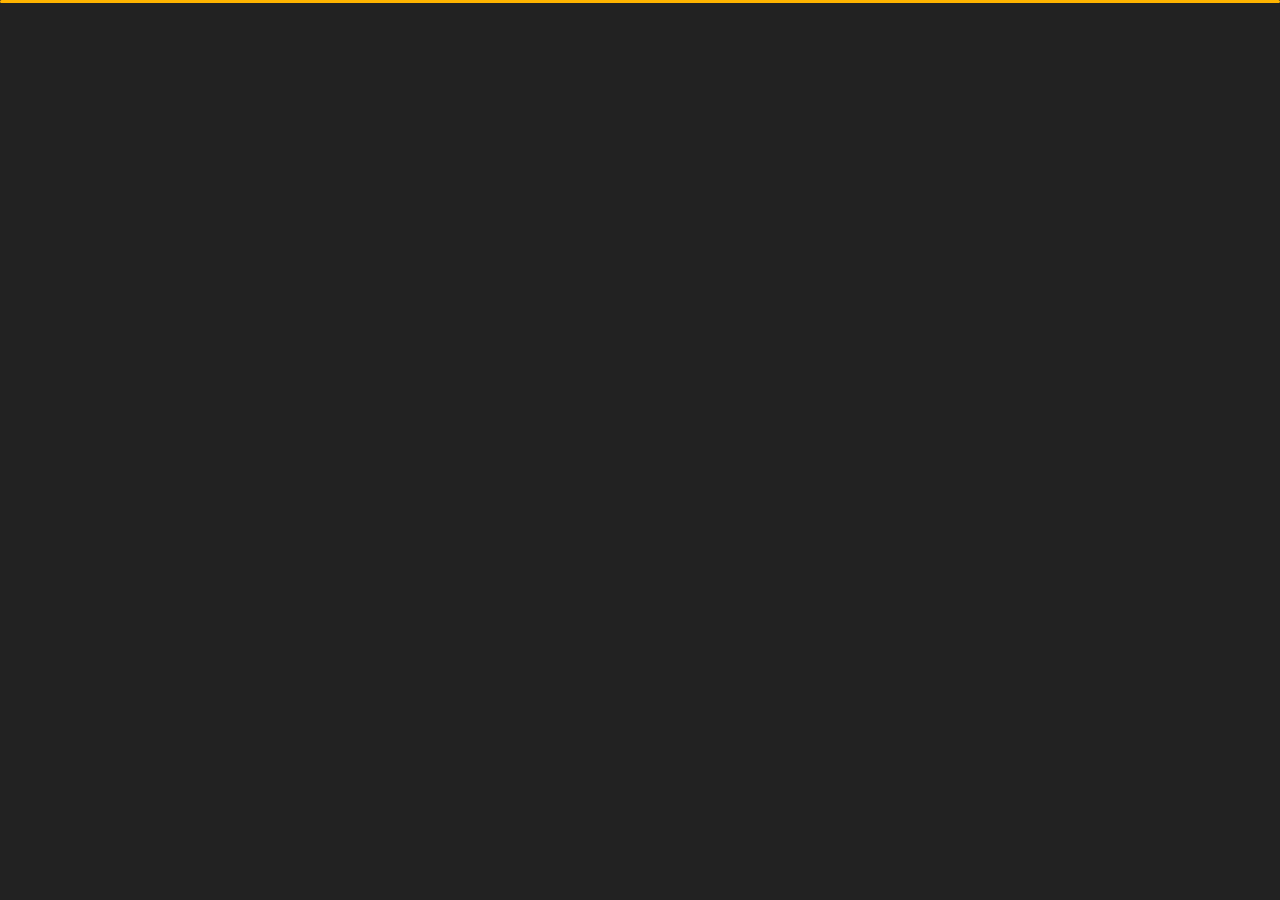
<file: contact.html>
<!DOCTYPE html>
<html lang="en" translate="yes">

<head>
  <!--- En-tête du document HTML
        ================================================== -->
  <meta charset="utf-8" />
  <title>Contact Larsen Ansalla</title>
  <meta name="author" content="Lock Larsen Ansalla" />
  <meta name="description" content="Portfolio de Lock Larsen Ansalla" />

  <!-- Responsivité sur appareils mobiles
        ================================================== -->
  <meta name="viewport" content="width=device-width, initial-scale=1" />

  <!-- Les polices Google Fonts
        ================================================== -->
  <link href="https://fonts.googleapis.com/css?family=Poppins:400,400i,500,500i,600,600i,700,700i,800,800i,900,900i"
    rel="stylesheet" />
  <link href="https://fonts.googleapis.com/css?family=Open+Sans:300,400,400i,600,600i,700" rel="stylesheet" />

  <!-- Les fichiers CSS
        ================================================== -->
  <link href="css/bootstrap.min.css" rel="stylesheet" />
  <link href="css/preloader.min.css" rel="stylesheet" />
  <link href="css/circle.css" rel="stylesheet" />
  <link href="css/font-awesome.min.css" rel="stylesheet" />
  <link href="css/fm.revealator.jquery.min.css" rel="stylesheet" />
  <link href="css/style.css" rel="stylesheet" />

  <!-- Fichier CSS du theme général de la page -->
  <link href="css/skins/yellow.css" rel="stylesheet" />

  <!-- Les fichiers JS
        ================================================== -->
  <script src="js/modernizr.custom.js"></script>
</head>

<body class="contact">
  <!--En-tête de page-->
  <header class="header" id="navbar-collapse-toggle">
    <!-- Barre de navigation entre les menus
        ================================================== -->
    <ul class="icon-menu d-none d-lg-block revealator-slideup revealator-once revealator-delay1">
      <li class="icon-box">
        <i class="fa fa-home"></i>
        <a href="index.html">
          <h2>Home</h2>
        </a>
      </li>

      <li class="icon-box">
        <i class="fa fa-user"></i>
        <a href="about.html">
          <h2>About</h2>
        </a>
      </li>

      <li class="icon-box">
        <i class="fa fa-briefcase"></i>
        <a href="portfolio.html">
          <h2>Portfolio</h2>
        </a>
      </li>

      <li class="icon-box active">
        <i class="fa fa-envelope-open"></i>
        <a href="contact.html">
          <h2>Contact</h2>
        </a>
      </li>

      <li class="icon-box">
        <i class="fa fa-comments"></i>
        <a href="blog.html">
          <h2>Blog</h2>
        </a>
      </li>
    </ul>
    <!-- Fin de la barre de navigation -->

    <!-- Barre de navigation mobile
        ================================================== -->

    <nav role="navigation" class="d-block d-lg-none">
      <div id="menuToggle">
        <input type="checkbox" />
        <span></span>
        <span></span>
        <span></span>
        <ul class="list-unstyled" id="menu">
          <li>
            <a href="index.html"><i class="fa fa-home"></i><span>Home</span></a>
          </li>
          <li>
            <a href="about.html"><i class="fa fa-user"></i><span>About</span></a>
          </li>
          <li>
            <a href="portfolio.html"><i class="fa fa-folder-open"></i><span>Portfolio</span></a>
          </li>
          <li class="active">
            <a href="contact.html"><i class="fa fa-envelope-open"></i><span>Contact</span></a>
          </li>
          <li>
            <a href="blog.html"><i class="fa fa-comments"></i><span>Blog</span></a>
          </li>
        </ul>
      </div>
    </nav>
    <!-- Fin de la Barre de navigation mobile -->
  </header>
  <!--Fin de l'En-tête de page-->

  <section class="title-section text-left text-sm-center revealator-slideup revealator-once revealator-delay1">
    <!-- Titre de la page
        ================================================== -->
    <h1>get in <span>touch</span></h1>
    <span class="title-bg">contact</span>
  </section>
  <!-- Page Title Ends -->

  <!-- Contenu principal
        ================================================== -->
  <section class="main-content revealator-slideup revealator-once revealator-delay1">
    <div class="container">
      <div class="row">
        <!-- Côté gauche, Message
                =================== -->
        <div class="col-12 col-lg-4">
          <h3 class="text-uppercase custom-title mb-0 ft-wt-600 pb-3">
            Don't be shy !
          </h3>

          <!--Message -->
          <p class="open-sans-font mb-3">
            Feel free to get in touch with me. I am always open to discussing
            new projects, creative ideas or opportunities to be part of your
            visions.

            <!-- Emails
                =================== -->
          </p>
          <p class="open-sans-font custom-span-contact position-relative">
            <i class="fa fa-envelope-open position-absolute"></i>
            <span class="d-block">mail me</span>
            <a href="mailto:lockansalla@outlook.com" class="yellow">lockansalla@outlook.com</a>
            <a href="mailto:contact.locklarsen@gmail.com" class="yellow">contact.locklarsen@gmail.com</a>

            <!-- Appel
                =================== -->
          </p>
          <p class="open-sans-font custom-span-contact position-relative">
            <i class="fa fa-phone-square position-absolute"></i>
            <span class="d-block">call me</span>
            <a href="tel:+237-657-0367-51" class="yellow">+237 6 57 03 67 51</a>
          </p>

          <!-- Réseaux sociaux
                =================== -->
          <ul class="social list-unstyled pt-1 mb-5">
            <!--Facebook-->
            <li class="facebook">
              <a title="Facebook" href="https://www.facebook.com/locklarsen" target="_blank"><i
                  class="fa fa-facebook"></i></a>
            </li>

            <!--Instagram-->
            <li class="instagram">
              <a title="Instagram" href="https://www.instagram.com/lock_larsen" target="_blank">
                <i class="fa fa-instagram"></i>
              </a>
            </li>

            <!--LinkedIn-->
            <li>
              <a title="LinkedIn" href="https://www.linkedin.com/in/lockansalla" target="_blank">
                <i class="fa fa-linkedin"></i>
              </a>
            </li>

            <!--Twitter-->
            <li class="Twitter">
              <a title="Twitter" href="https://www.twitter.com/@lock__larsen" target="_blank">
                <i class="fa fa-twitter"></i>
              </a>
            </li>

            <!--Youtube-->
            <li class="youtube">
              <a title="Youtube" href="https://www.youtube.com/@solinfo_consulting" target="_blank"><i
                  class="fa fa-youtube"></i></a>
            </li>

            <!--WhatsApp-->
            <li>
              <a title="WhatsApp" href="https://wa.me/237657036751" target="_blank">
                <i class="fa fa-whatsapp" aria-hidden="true"></i>
              </a>
            </li>
          </ul>

          <!--Tous mes comptes-->
          <ul class="list-unstyled">
            <li>
              <p>
                You can view all my pages and accounts if you need. Just click
                <a title="All my pages" href="https://linkbio.co/locklarsen" target="_blank" class="yellow"
                  style="font-weight: bolder; text-align: center">HERE</a>
              </p>
            </li>
          </ul>
        </div>
        <!-- Fin du côté gauche -->

        <!-- Formulaire de contact
                =================== -->
        <div class="col-12 col-lg-8">
          <form class="contactform" method="post" action="php/process-form.php">
            <div class="contactform">
              <div class="row">
                <!--Nom de l'expéditeur-->
                <div class="col-12 col-md-4">
                  <input type="text" name="name" placeholder="YOUR NAME" />
                </div>

                <!--Email de l'expéditeur-->
                <div class="col-12 col-md-4">
                  <input type="email" name="email" placeholder="YOUR EMAIL" />
                </div>

                <!--Objet du message-->
                <div class="col-12 col-md-4">
                  <input type="text" name="subject" placeholder="SUBJECT OF YOUR MESSAGE" />
                </div>

                <!--Message-->
                <div class="col-12">
                  <textarea name="message" placeholder="YOUR MESSAGE"></textarea>

                  <!--Boutton d'envoi-->
                  <button type="submit" class="button">
                    <span class="button-text">Send Message</span>
                    <span class="button-icon fa fa-send"></span>
                  </button>
                </div>

                <div class="col-12 form-message">
                  <span class="output_message text-center font-weight-600 text-uppercase"></span>
                </div>
              </div>
            </div>
          </form>
        </div>
        <!-- Fin du formulaire de contact -->
      </div>
    </div>
  </section>
  <!-- Fin du Contenu principal -->

  <!-- Les fichiers JS
        ================================================== -->

  <script src="js/jquery-3.5.0.min.js"></script>
  <script src="js/preloader.min.js"></script>
  <script src="js/fm.revealator.jquery.min.js"></script>
  <script src="js/imagesloaded.pkgd.min.js"></script>
  <script src="js/masonry.pkgd.min.js"></script>
  <script src="js/classie.js"></script>
  <script src="js/cbpGridGallery.js"></script>
  <script src="js/jquery.hoverdir.js"></script>
  <script src="js/popper.min.js"></script>
  <script src="js/bootstrap.js"></script>
  <script src="js/custom.js"></script>
</body>

</html>
</file>
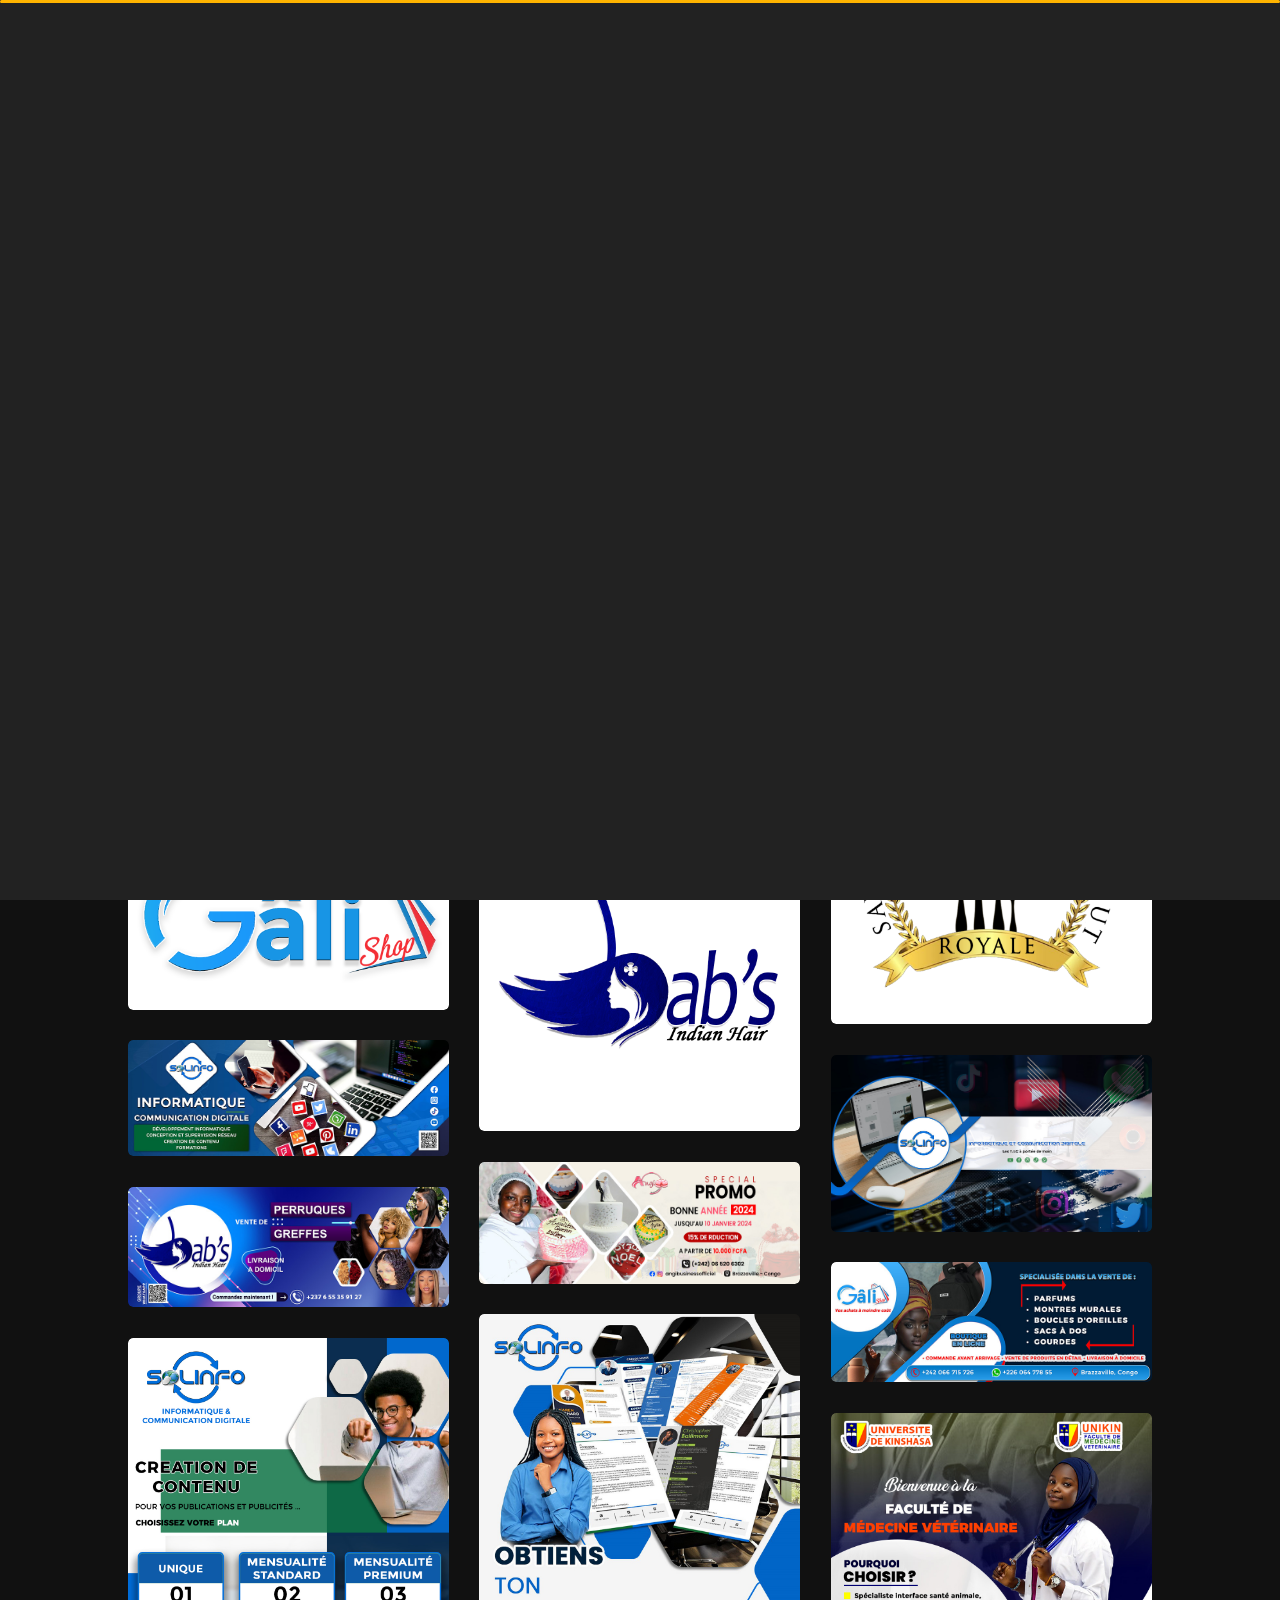
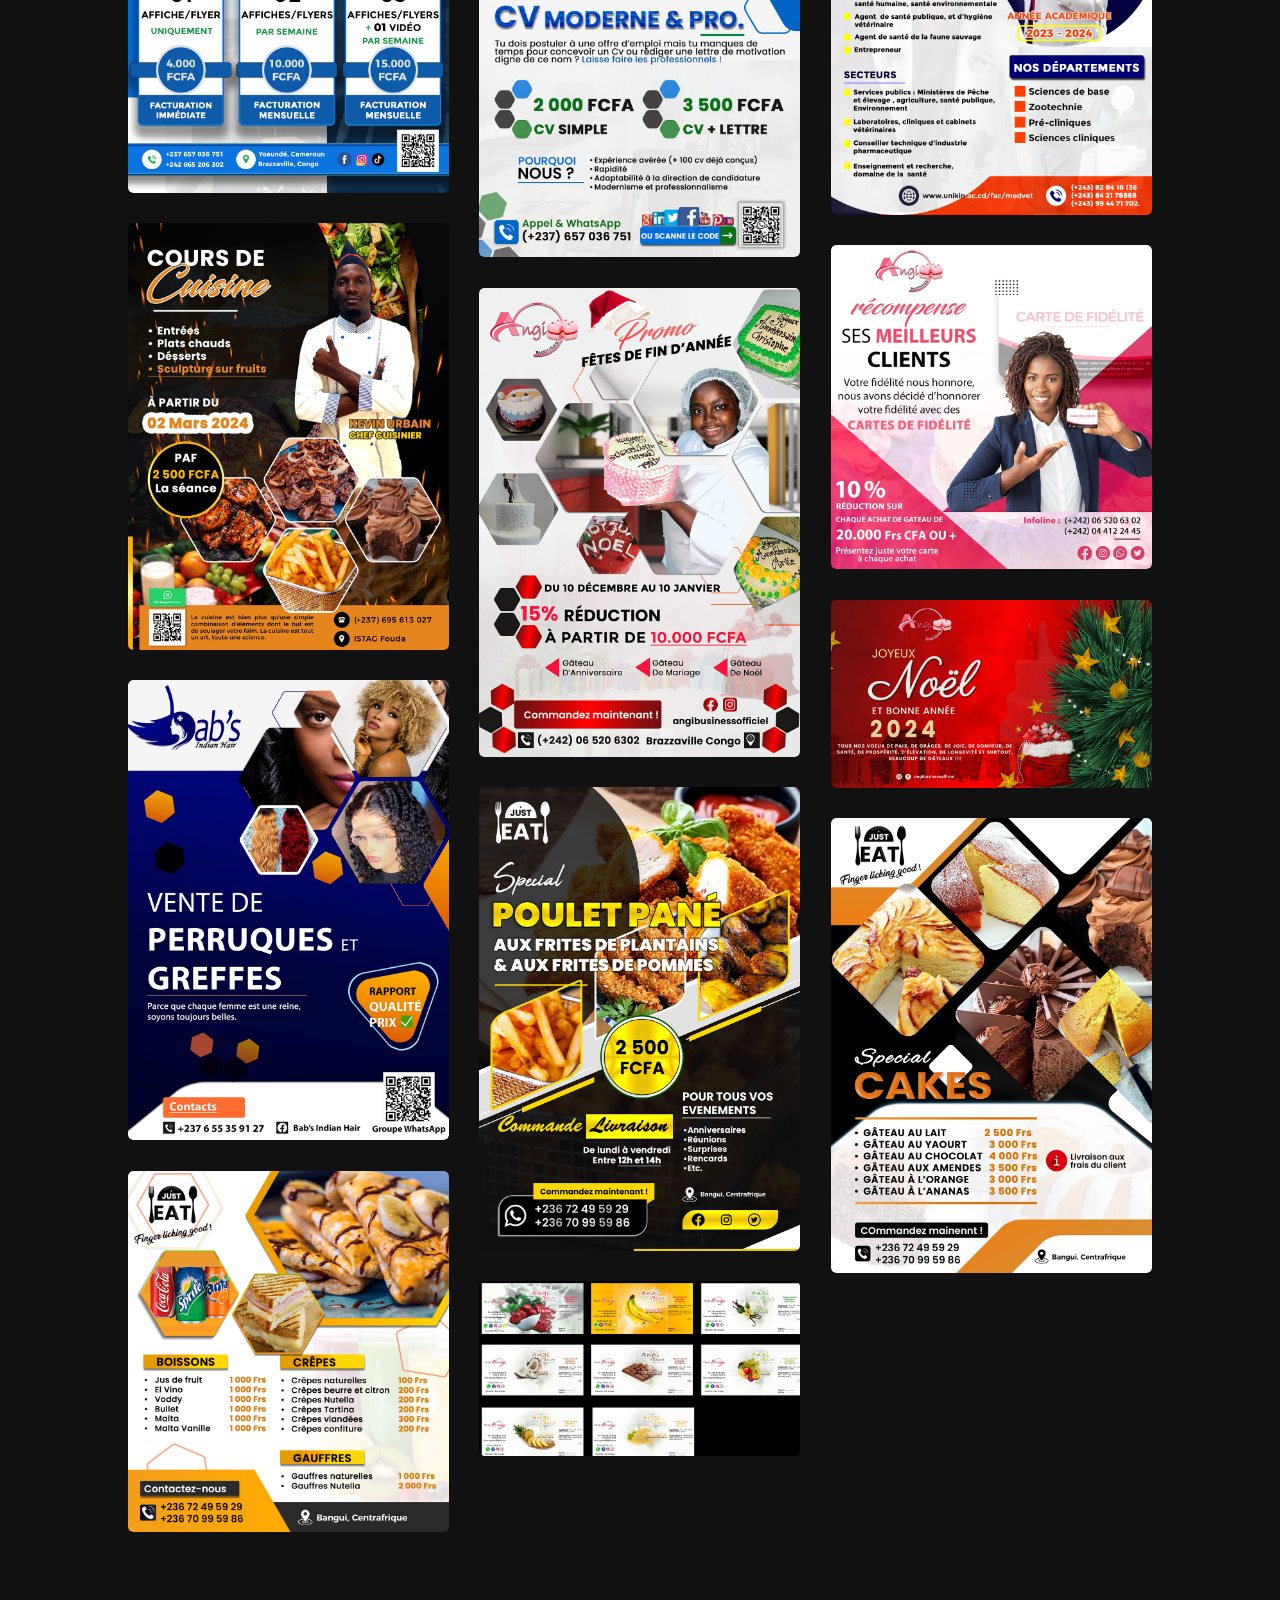
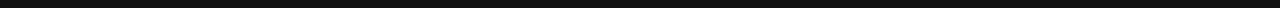
<file: portfolio.html>
<!DOCTYPE html>
<html lang="en" translate="yes">

<head>
  <!--- En-tête du document HTML
        ================================================== -->
  <meta charset="utf-8" />
  <title translate="yes">Larsen Ansalla's portfolio</title>
  <meta name="author" content="Lock Larsen Ansalla" />
  <meta name="description" content="Portfolio de Lock Larsen Ansalla" />

  <!-- Responsivité sur appareils mobiles
        ================================================== -->
  <meta name="viewport" content="width=device-width, initial-scale=1" />

  <!-- Les polices Google Fonts
        ================================================== -->
  <link href="https://fonts.googleapis.com/css?family=Poppins:400,400i,500,500i,600,600i,700,700i,800,800i,900,900i"
    rel="stylesheet" />
  <link href="https://fonts.googleapis.com/css?family=Open+Sans:300,400,400i,600,600i,700" rel="stylesheet" />

  <!-- Les fichiers CSS
        ================================================== -->
  <link href="css/bootstrap.min.css" rel="stylesheet" />
  <link href="css/preloader.min.css" rel="stylesheet" />
  <link href="css/circle.css" rel="stylesheet" />
  <link href="css/font-awesome.min.css" rel="stylesheet" />
  <link href="css/fm.revealator.jquery.min.css" rel="stylesheet" />
  <link href="css/style.css" rel="stylesheet" />

  <!-- Fichier CSS du theme général de la page -->
  <link href="css/skins/yellow.css" rel="stylesheet" />

  <!-- Les fichiers JS
        ================================================== -->
  <script src="js/modernizr.custom.js"></script>
</head>

<body class="portfolio">
  <!--En-tête de page-->
  <header class="header" id="navbar-collapse-toggle">
    <!-- Barre de navigation entre les menus
        ================================================== -->
    <ul class="icon-menu d-none d-lg-block revealator-slideup revealator-once revealator-delay1">
      <li class="icon-box">
        <i class="fa fa-home"></i>
        <a href="index.html">
          <h2>Home</h2>
        </a>
      </li>

      <li class="icon-box">
        <i class="fa fa-user"></i>
        <a href="about.html">
          <h2>About</h2>
        </a>
      </li>

      <li class="icon-box active">
        <i class="fa fa-briefcase"></i>
        <a href="portfolio.html">
          <h2>Portfolio</h2>
        </a>
      </li>

      <li class="icon-box">
        <i class="fa fa-envelope-open"></i>
        <a href="contact.html">
          <h2>Contact</h2>
        </a>
      </li>

      <li class="icon-box">
        <i class="fa fa-comments"></i>
        <a href="blog.html">
          <h2>Blog</h2>
        </a>
      </li>
    </ul>
    <!-- Fin de la barre de navigation -->

    <!-- Barre de navigation mobile
        ================================================== -->

    <nav role="navigation" class="d-block d-lg-none">
      <div id="menuToggle">
        <input type="checkbox" />
        <span></span>
        <span></span>
        <span></span>
        <ul class="list-unstyled" id="menu">
          <li>
            <a href="index.html"><i class="fa fa-home"></i><span>Home</span></a>
          </li>
          <li>
            <a href="about.html"><i class="fa fa-user"></i><span>About</span></a>
          </li>
          <li class="active">
            <a href="portfolio.html"><i class="fa fa-folder-open"></i><span>Portfolio</span></a>
          </li>
          <li>
            <a href="contact.html"><i class="fa fa-envelope-open"></i><span>Contact</span></a>
          </li>
          <li>
            <a href="blog.html"><i class="fa fa-comments"></i><span>Blog</span></a>
          </li>
        </ul>
      </div>
    </nav>
    <!-- Fin de la Barre de navigation mobile -->
  </header>
  <!--Fin de l'En-tête de page-->

  <section class="title-section text-left text-sm-center revealator-slideup revealator-once revealator-delay1">


    <!-- Titre de la page
        ================================================== -->

    <h1>my <span>portfolio</span></h1>
    <span class="title-bg">works</span>
  </section>


  <!-- Contenu principal
        ================================================== -->

  <!-- ================== 
        GALLERIE
      ================== -->
  <section class="main-content text-center revealator-slideup revealator-once revealator-delay1">

    <div id="grid-gallery" class="container grid-gallery">


      <section class="grid-wrap">


        <!-- PRESENTATION DU PORTFOLIO
          ============================== -->

        <div class="col-12" style="display: block !important;">
          <h3 class="text-uppercase pb-4 pb-sm-5 mb-3 mb-sm-0 text-left text-sm-center custom-title ft-wt-600"
            style="margin-top: 5%; text-align: center !important;">Presentation
          </h3>
          <ul id="presentation_protfolio">
            <li>
              <p style="margin-top: -35px;">Bellow are some of my realizations. You will find in this order :</p>
            </li>
            <li><span class="yellow">Logos :</span> Some of the logos I designed for my clients</li>
            <li><span class="yellow">Cover pictures :</span> Some of the Facebook cover banner I designed for my
              clients</li>
            <li><span class="yellow">Flyers :</span> Some of the flyers, ads visuals, brochures, ads spots I designed
              for my clients</li>
            <li><span class="yellow" translate="no">MockUps : </span> Some of the <span translate="no"> mockups </span>
              I designed for my clients</li>
          </ul>
        </div> <!--FIN DE LA PRESENTATION-->


        <!-- LES LOGOS : GALLERIE
            ====================== -->
        <ul class="row grid">

          <!-- 1. LOGO de SOLINFO Consulting -->
          <li>
            <figure>
              <img src="img/portfolio/logos/Logo_Solinfo.png" alt="SOLINFO Consulting's Logo" />
              <div><span>SOLINFO Consulting's Logo</span></div>
            </figure>
          </li>
          <!-- FIN - LOGO de SOLINFO Consulting -->

          <!-- 2. LOGO de ANGI Busness -->
          <li>
            <figure>
              <img src="img/portfolio/logos/Logo_Angi_Business.jpg" alt="ANGI Busness's logo" />
              <div><span>ANGI Busness's Logo</span></div>
            </figure>
          </li>
          <!-- FIN - LOGO de ANGI Busness -->

          <!-- 3. LOGO de NINA A LA FOURCHETE D'OR -->
          <li>
            <figure>
              <img src="img/portfolio/logos/nina.png" alt="Logo de NINA A LA FOURCHETE D'OR" />
              <div><span>"NINA A LA FOURCHETE D'OR" Logo</span></div>
            </figure>
          </li>
          <!-- FIN - LOGO de NINA A LA FOURCHETE D'OR -->

          <!-- 4. LOGO de SAVEUR DU GOUT ROYAL -->
          <li>
            <figure>
              <img src="img/portfolio/logos/prudence.png" alt="Logo de SAVEUR DU GOUT ROYAL" />
              <div><span>"SAVEUR DU GOUT ROYAL" Logo</span></div>
            </figure>
          </li>
          <!-- FIN - LOGO de SAVEUR DU GOUT ROYAL -->

          <!-- 5. LOGO de GALI Shop -->
          <li>
            <figure>
              <img src="img/portfolio/logos/gali.png" alt="GALI Shop's Logo" />
              <div><span>GALI Shop's Logo</span></div>
            </figure>
          </li>
          <!-- FIN - LOGO de GALI Shop -->

          <!-- 6. LOGO de BABS Indian Hair -->
          <li>
            <figure>
              <img src="img/portfolio/logos/babs.png" alt="BABS I|||||ndian Hair's Logo" />
              <div><span>BABS Indian Hair's Logo</span></div>
            </figure>
          </li><!-- FIN - LOGO de BABS Indian Hair -->
          <!--FIN DE LA LISTE DES LOGOS-->


          <!-- LES COUVERTURES : GALLERIE
            ====================== -->
          <!-- 1. COUVERTURE FACEBOOK DE SOLINFO CONSULTING -->
          <li>
            <figure>
              <img src="img/portfolio/couvertures/solinfo.jpg" alt="SOLINFO CONSULTING'S FACEBOOK COVER" />
              <div><span><span translate="no">SOLINFO CONSULTING</span>'S FACEBOOK COVER</span></div>
            </figure>
          </li>
          <!-- FIN : COUVERTURE FACEBOOK DE SOLINFO CONSULTING -->

          <!-- 2. BANNIERE YOUTUBE DE SOLINFO CONSULTING -->
          <li>
            <figure>
              <img src="img/portfolio/couvertures/solinfo_youtube.jpg" alt="SOLINFO CONSULTING'S YOUTUBE BANNER" />
              <div><span><span translate="no">SOLINFO CONSULTING</span>'S YOUTUBE BANNER</span></div>
            </figure>
          </li>
          <!-- FIN : BANNIERE YOUTUBE DE SOLINFO CONSULTING -->


          <!-- 3. COUVERTURE FACEBOOK DE ANGI BUSINESS -->
          <li>
            <figure>
              <img src="img/portfolio/couvertures/angi_business.jpg" alt="ANGI BUSINESS' FACEBOOK COVER" />
              <div><span><span translate="no">ANGI BUSINESS</span>' FACEBOOK COVER </span></div>
            </figure>
          </li>
          <!-- FIN : COUVERTURE FACEBOOK DE ANGI BUSINESS -->


          <!-- 4. COUVERTURE FACEBOOK DE BABS INDIAN HAIR -->
          <li>
            <figure>
              <img src="img/portfolio/couvertures/babs_indian_hair.jpg" alt="BABS INDIAN HAIR FACEBOOK COVER" />
              <div><span><span translate="no">BABS INDIAN HAIR</span>'S FACEBOOK COVER</span></div>
            </figure>
          </li>
          <!-- FIN : COUVERTURE FACEBOOK DE BABS INDIAN HAIR -->


          <!-- 5. COUVERTURE FACEBOOK DE GALI SHOP -->
          <li>
            <figure>
              <img src="img/portfolio/couvertures/galiShop.jpg" alt="GALI SHOP'S FACEBOOK COVER" />
              <div><span><span translate="no">GALI SHOP</span>'S FACEBOOK COVER</span></div>
            </figure>
          </li>
          <!-- FIN : COUVERTURE FACEBOOK DE GALI SHOP -->

          <!--FIN DE LA LISTE DES COUVERTURES-->


          <!-- LES FLYERS : GALLERIE
            ====================== -->

          <!-- 1. FLYER : SOLINFO / CV et LETTRE -->
          <li>
            <figure>
              <img src="img/portfolio/visuels/solinfo_cv_lettre .jpg" alt="Conception de cv et lettres de motivation" />
              <div><span>CONCEPTION DE CV ET LETTRES DE MOTIVATION</span></div>
            </figure>
          </li>
          <!-- FIN - FLYER : SOLINFO / CV et LETTRE -->


          <!-- 2. FLYER : SOLINFO / VISUELS -->
          <li>
            <figure>
              <img src="img/portfolio/visuels/solinfo_services_flyers.jpg" alt="Flyers Design service" />
              <div><span>Flyers Design service</span></div>
            </figure>
          </li>
          <!-- FIN - FLYER : SOLINFO / VISUELS -->


          <!-- 3. FLYER : UNIKIN -->
          <li>
            <figure>
              <img src="img/portfolio/visuels/unikin.jpg" alt="Médecine vétérinaire _ université de kinshasa" />
              <div><span>MÉDECINE VÉTÉRINAIRE _ UNIVERSITÉ DE KINSHASA</span></div>
            </figure>
          </li>
          <!-- FIN - FLYER : UNIKIN -->


          <!-- 4. FLYER : FORMATION PAR KEV DELICE -->
          <li>
            <figure>
              <img src="img/portfolio/visuels/kevin_cours_cuisine.jpg" alt="Cours de cuisine par Kev Délice" />
              <div><span>COURS DE CUISINE</span></div>
            </figure>
          </li>
          <!-- FIN - FLYER : : FORMATION PAR KEV DELICE -->


          <!-- 5. FLYER : CARTE FIDELITE ANGI BUSINESSE -->
          <li>
            <figure>
              <img src="img/portfolio/visuels/angibusiness_cartes_fidélite.jpg" alt="Annonce de Carte fidélité" />
              <div><span>CARTE FIDÉLITÉ</span></div>
            </figure>
          </li>
          <!-- FIN - FLYER : CARTE FIDELITE ANGI BUSINESSEE -->

          <!-- 6. FLYER : PROMOTION ANGI BUSINESS -->
          <li>
            <figure>
              <img src="img/portfolio/visuels/angibusiness_promo.jpg" alt="Promotion fêtes de fin d'année" />
              <div><span>PROMOTION FÊTES DE FIN D'ANNÉE</span></div>
            </figure>
          </li>
          <!-- FIN - FLYER : : PROMOTION ANGI BUSINESS -->

          <!-- 7. FLYER : CARTE DE VOEUX NOEL ANGI BUSINESS -->
          <li>
            <figure>
              <img src="img/portfolio/visuels/angibusiness_carte_de_voeux.jpg" alt="Carte de voeux Noël" />
              <div><span>CARTE DE VOEUX NOËL</span></div>
            </figure>
          </li>
          <!-- FIN - FLYER : : CARTE DE VOEUX NOEL ANGI BUSINESS -->

          <!-- 8. FLYER : VENTE DE PERRUQUE BABS INDIAN HAIR -->
          <li>
            <figure>
              <img src="img/portfolio/visuels/babs_indin_hair.jpg" alt="Vente de perruques et greffes" />
              <div><span>VENTE DE PERRUQUES ET GREFFES</span></div>
            </figure>
          </li>
          <!-- FIN - FLYER : VENTE DE PERRUQUE BABS INDIAN HAIR -->


          <!-- 9. FLYER : JUSEAT / VENTE DE POULET PANE  -->
          <li>
            <figure>
              <img src="img/portfolio/visuels/justeat_poulet.jpg" alt="Vente de poulet pané" />
              <div><span>VENTE DE POULET PANé</span></div>
            </figure>
          </li>
          <!-- FIN - FLYER : JUSEAT / VENTE DE POULET PANE  -->

          <!-- 10. FLYER : JUSEAT / VENTE DE CAKES -->
          <li>
            <figure>
              <img src="img/portfolio/visuels/justeat_cakes.jpg" alt="Vente de cakes" />
              <div><span>VENTE DE CAKES</span></div>
            </figure>
          </li>
          <!-- FIN - FLYER : JUSEAT / VENTE DE CAKES -->

          <!-- 11. FLYER : JUSEAT / VENTE DE CREPES ET GAUFFRES -->
          <li>
            <figure>
              <img src="img/portfolio/visuels/justeat_crepes_gauffres.jpg" alt="Vente de crêpes et gauffres" />
              <div><span>VENTE DE CRÊPES ET GAUFFRES</span></div>
            </figure>
          </li>
          <!-- FIN - FLYER : JUSEAT / VENTE DE CREPES ET GAUFFRES -->


          <!-- 12. FLYER : ETIQUETTES POUR POTS YAOURTS / ANGI BUSINESS -->
          <li>
            <figure>
              <img src="img/portfolio/visuels/angibusiness_etiquettes_yaourts.jpg" alt="Etiquettes pour pots yaourts" />
              <div><span>ETIQUETTES POUR POTS YAOURTS</span></div>
            </figure>
          </li>
          <!-- FIN - FLYER : ETIQUETTES DE YAOURTS / ANGI BUSINESS -->
        </ul>

      </section>


      <!-- ================== 
        SLIDESHOW
      ================== -->


      <!-- LES LOGOS : Slideshow
          ====================== -->

      <section class="slideshow">
        <ul>
          <!-- 1.LOGO de SOLINFO -->
          <li>
            <figure>
              <figcaption>
                <h3>logo design</h3>
                <div class="row open-sans-font">
                  <div class="col-12 col-sm-6 mb-2">
                    <i class="fa fa-file-text-o pr-2"></i><span class="project-label">Project </span>:
                    <span class="ft-wt-600 uppercase">Visual identity</span>
                  </div>
                  <div class="col-12 col-sm-6 mb-2">
                    <i class="fa fa-user-o pr-2"></i><span class="project-label">Client </span>:
                    <span class="ft-wt-600 uppercase">SOLINFO Consulting</span>
                  </div>
                  <div class="col-12 col-sm-6 mb-2">
                    <i class="fa fa-external-link pr-2"></i><span class="project-label">Preview </span>:
                    <span class="ft-wt-600 uppercase"><a href="https://www.facebook.com/solinfoconsulting"
                        target="_blank">Facebook</a></span>
                  </div>
                </div>
              </figcaption>
              <!-- Prévisualisation -->
              <img src="img/portfolio/logos/Logo_Solinfo.png" alt="LOGO de SOLINFO" />
            </figure>
          </li><!--FIN-->

          <!-- 2.LOGO de ANGI Business -->
          <li>
            <figure>
              <figcaption>
                <h3>Logo Design</h3>
                <div class="row open-sans-font">
                  <div class="col-12 col-sm-6 mb-2">
                    <i class="fa fa-file-text-o pr-2"></i><span class="project-label">Project </span>:
                    <span class="ft-wt-600 uppercase">Visual identity</span>
                  </div>
                  <div class="col-12 col-sm-6 mb-2">
                    <i class="fa fa-user-o pr-2"></i><span class="project-label">Client </span>:
                    <span class="ft-wt-600 uppercase">ANGI Business</span>
                  </div>
                  <div class="col-12 col-sm-6 mb-2">
                    <i class="fa fa-external-link pr-2"></i><span class="project-label">Preview </span>:
                    <span class="ft-wt-600 uppercase"><a href="https://www.facebook.com/angibusinessofficiel"
                        target="_blank">Facebook</a></span>
                  </div>
                </div>
              </figcaption>
              <!-- Prévisualisaton -->
              <img src="img/portfolio/logos/Logo_Angi_Business.jpg" alt="LOGO de ANGI Business" />
            </figure>
          </li><!--FIN-->

          <!-- 3. LOGO de Nina A La Fourchette D'Or -->
          <li>
            <figure>
              <figcaption>
                <h3>Logo Design</h3>
                <div class="row open-sans-font">
                  <div class="col-12 col-sm-6 mb-2">
                    <i class="fa fa-file-text-o pr-2"></i><span class="project-label">Project</span>:
                    <span class="ft-wt-600 uppercase">Visual identity</span>
                  </div>
                  <div class="col-12 col-sm-6 mb-2">
                    <i class="fa fa-user-o pr-2"></i><span class="project-label">Client </span>:
                    <span class="ft-wt-600 uppercase">Nina A La Fourchette D'Or</span>
                  </div>
                </div>
              </figcaption>
              <!-- Prévisualisation -->
              <img src="img/portfolio/logos/nina.png" alt="LOGO de Nina A La Fourchette D'Or" />
            </figure>
          </li><!--FIN-->

          <!-- 4. LOGO de Saveurs du Goût Royal -->
          <li>
            <figure>
              <figcaption>
                <h3>Logo Design</h3>
                <div class="row open-sans-font">
                  <div class="col-12 col-sm-6 mb-2">
                    <i class="fa fa-file-text-o pr-2"></i><span class="project-label">Project </span>:
                    <span class="ft-wt-600 uppercase">Visual identity</span>
                  </div>
                  <div class="col-12 col-sm-6 mb-2">
                    <i class="fa fa-user-o pr-2"></i><span class="project-label">Client </span>:
                    <span class="ft-wt-600 uppercase">Saveurs du Goût Royal</span>
                  </div>
                </div>
              </figcaption>
              <!-- Prévisualisation-->
              <img src="img/portfolio/logos/prudence.png" alt="LOGO de Saveurs du Goût Royal" />
            </figure>
          </li><!--FIN-->

          <!-- 5. LOGO de GALI Shop -->
          <li>
            <figure>
              <figcaption>
                <h3>Logo Design</h3>
                <div class="row open-sans-font">
                  <div class="col-12 col-sm-6 mb-2">
                    <i class="fa fa-file-text-o pr-2"></i><span class="project-label">Project </span>:
                    <span class="ft-wt-600 uppercase">Visual identity</span>
                  </div>
                  <div class="col-12 col-sm-6 mb-2">
                    <i class="fa fa-user-o pr-2"></i><span class="project-label">Client </span>:
                    <span class="ft-wt-600 uppercase">Gali Shop</span>
                  </div>
                  <div class="col-12 col-sm-6 mb-2">
                    <i class="fa fa-external-link pr-2"></i><span class="project-label">Preview </span>:
                    <span class="ft-wt-600 uppercase"><a
                        href="https://www.facebook.com/profile.php?id=61550327926475&mibextid=2JQ9oc"
                        target="_blank">Facebook</a></span>
                  </div>
                </div>
              </figcaption>
              <!-- Prévisualisation" -->
              <img src="img/portfolio/logos/gali.png" alt="LOGO de GALI Shop" />
            </figure>
          </li><!--FIN-->

          <!-- 6. LOGO de Babs Indian Hair -->
          <li>
            <figure>
              <figcaption>
                <h3>Cover/Banner Design</h3>
                <div class="row open-sans-font">
                  <div class="col-12 col-sm-6 mb-2">
                    <i class="fa fa-file-text-o pr-2"></i><span class="project-label">Project </span>:
                    <span class="ft-wt-600 uppercase">Visual identity</span>
                  </div>
                  <div class="col-12 col-sm-6 mb-2">
                    <i class="fa fa-user-o pr-2"></i><span class="project-label">Client </span>:
                    <span class="ft-wt-600 uppercase">Babs Indian Hair</span>
                  </div>
                  <div class="col-12 col-sm-6 mb-2">
                    <i class="fa fa-external-link pr-2"></i><span class="project-label">Preview </span>:
                    <span class="ft-wt-600 uppercase"><a href="https://www.facebook.com/babsindianhair?mibextid=2JQ9oc"
                        target="_blank">Facebook</a></span>
                  </div>
                </div>
              </figcaption>
              <!-- Prévisualisation -->
              <img src="img/portfolio/logos/babs.png" alt="LOGO de Babs Indian Hair" />
            </figure>
          </li><!--FIN-->


          <!-- LES COUVERTURE/BANNIERES : Slideshow
          =========================================== -->

          <!-- 1. COUVERTURE FACEBOOK DE SOLINFO CONSULTING -->
          <li>
            <figure>
              <figcaption>
                <h3>Cover/Banner Design</h3>
                <div class="row open-sans-font">
                  <div class="col-12 col-sm-6 mb-2">
                    <i class="fa fa-file-text-o pr-2"></i><span class="project-label">Project </span>:
                    <span class="ft-wt-600 uppercase">Ads - Marketing - Communication</span>
                  </div>
                  <div class="col-12 col-sm-6 mb-2">
                    <i class="fa fa-user-o pr-2"></i><span class="project-label">Client </span>:
                    <span class="ft-wt-600 uppercase">SOLINFO Consulting</span>
                  </div>
                  <div class="col-12 col-sm-6 mb-2">
                    <i class="fa fa-external-link pr-2"></i><span class="project-label">Preview </span>:
                    <span class="ft-wt-600 uppercase"><a href="https://www.facebook.com/solinfoconsulting"
                        target="_blank">Facebook</a></span>
                  </div>
                </div>
              </figcaption>
              <!-- Prévisualisation -->
              <img src="img/portfolio/couvertures/solinfo.jpg" alt="SOLINFO Consulting FACEBOOK" />
            </figure>
          </li><!--FIN-->

          <!-- 2. BANNIERE YOUTUBE DE SOLINFO CONSULTING -->
          <li>
            <figure>
              <figcaption>
                <h3>Banner Design</h3>
                <div class="row open-sans-font">
                  <div class="col-12 col-sm-6 mb-2">
                    <i class="fa fa-file-text-o pr-2"></i><span class="project-label">Project </span>:
                    <span class="ft-wt-600 uppercase">Ads - Marketing - Communication</span>
                  </div>
                  <div class="col-12 col-sm-6 mb-2">
                    <i class="fa fa-user-o pr-2"></i><span class="project-label">Client </span>:
                    <span class="ft-wt-600 uppercase">SOLINFO Consulting</span>
                  </div>
                  <div class="col-12 col-sm-6 mb-2">
                    <i class="fa fa-external-link pr-2"></i><span class="project-label">Preview </span>:
                    <span class="ft-wt-600 uppercase"><a href="https://www.youtube.com/@solinfo_consulting"
                        target="_blank">Youtube</a></span>
                  </div>
                </div>
              </figcaption>
              <!-- Prévisualisation -->
              <img src="img/portfolio/couvertures/solinfo_youtube.jpg" alt="SOLINFO Consulting FACEBOOK COVER" />
            </figure>
          </li><!--FIN-->

          <!-- 3. COUVERTURE FACEBOOK DE ANGI BUSINESS -->
          <li>
            <figure>
              <figcaption>
                <h3>Cover/Banner Design</h3>
                <div class="row open-sans-font">
                  <div class="col-12 col-sm-6 mb-2">
                    <i class="fa fa-file-text-o pr-2"></i><span class="project-label">Project </span>:
                    <span class="ft-wt-600 uppercase">Ads - Marketing - Communication</span>
                  </div>
                  <div class="col-12 col-sm-6 mb-2">
                    <i class="fa fa-user-o pr-2"></i><span class="project-label">Client </span>:
                    <span class="ft-wt-600 uppercase">ANGI Business</span>
                  </div>
                  <div class="col-12 col-sm-6 mb-2">
                    <i class="fa fa-external-link pr-2"></i><span class="project-label">Preview </span>:
                    <span class="ft-wt-600 uppercase"><a href="https://www.facebook.com/angibusinessofficiel"
                        target="_blank">Facebook</a></span>
                  </div>
                </div>
              </figcaption>
              <!-- Prévisualisation -->
              <img src="img/portfolio/couvertures/angi_business.jpg" alt="ANGI Business FACEBOOK COVER" />
            </figure>
          </li><!--FIN-->

          <!-- 4. COUVERTURE FACEBOOK DE BABS INDIAN HAIR -->
          <li>
            <figure>
              <figcaption>
                <h3>Cover/Banner Design</h3>
                <div class="row open-sans-font">
                  <div class="col-12 col-sm-6 mb-2">
                    <i class="fa fa-file-text-o pr-2"></i><span class="project-label">Project </span>:
                    <span class="ft-wt-600 uppercase">Ads - Marketing - Communication</span>
                  </div>
                  <div class="col-12 col-sm-6 mb-2">
                    <i class="fa fa-user-o pr-2"></i><span class="project-label">Client </span>:
                    <span class="ft-wt-600 uppercase">Babs Indian Hair</span>
                  </div>
                  <div class="col-12 col-sm-6 mb-2">
                    <i class="fa fa-external-link pr-2"></i><span class="project-label">Preview </span>:
                    <span class="ft-wt-600 uppercase"><a href="https://www.facebook.com/babsindianhair?mibextid=2JQ9oc"
                        target="_blank">Facebook</a></span>
                  </div>
                </div>
              </figcaption>
              <!-- Prévisualisation -->
              <img src="img/portfolio/couvertures/babs_indian_hair.jpg" alt="'Babs Indian Hair' FACEBOOK COVER" />
            </figure>
          </li><!--FIN-->


          <!-- 5. COUVERTURE FACEBOOK DE GALI SHOP -->
          <li>
            <figure>
              <figcaption>
                <h3>Cover/Banner Design</h3>
                <div class="row open-sans-font">
                  <div class="col-12 col-sm-6 mb-2">
                    <i class="fa fa-file-text-o pr-2"></i><span class="project-label">Project </span>:
                    <span class="ft-wt-600 uppercase">Ads - Marketing - Communication</span>
                  </div>
                  <div class="col-12 col-sm-6 mb-2">
                    <i class="fa fa-user-o pr-2"></i><span class="project-label">Client </span>:
                    <span class="ft-wt-600 uppercase">GALI Shop</span>
                  </div>
                  <div class="col-12 col-sm-6 mb-2">
                    <i class="fa fa-external-link pr-2"></i><span class="project-label">Preview </span>:
                    <span class="ft-wt-600 uppercase"><a
                        href="https://www.facebook.com/profile.php?id=61550327926475&mibextid=2JQ9oc"
                        target="_blank">Facebook</a></span>
                  </div>
                </div>
              </figcaption>
              <!-- Prévisualisation -->
              <img src="img/portfolio/couvertures/galiShop.jpg" alt="GALI Shop's FACEBOOK COVER" />
            </figure>
          </li><!--FIN-->


          <!-- LES FLYERS : Slideshow
          =========================== -->

          <!-- 1. FLYER : SOLINFO / CV et LETTRE -->
          <li>
            <figure>
              <figcaption>
                <h3>Flyer Design</h3>
                <div class="row open-sans-font">
                  <div class="col-12 col-sm-6 mb-2">
                    <i class="fa fa-file-text-o pr-2"></i><span class="project-label">Project </span>:
                    <span class="ft-wt-600 uppercase">Communication - Marketing - Ads</span>
                  </div>
                  <div class="col-12 col-sm-6 mb-2">
                    <i class="fa fa-user-o pr-2"></i><span class="project-label">Client </span>:
                    <span class="ft-wt-600 uppercase">SOLINFO Consulting</span>
                  </div>
                  <div class="col-12 col-sm-6 mb-2">
                    <i class="fa fa-external-link pr-2"></i><span class="project-label">Preview </span>:
                    <span class="ft-wt-600 uppercase"><a href="https://www.facebook.com/solinfoconsulting"
                        target="_blank">Facebook</a></span>
                  </div>
                </div>
              </figcaption>
              <!-- Prévisualisation -->
              <img src="img/portfolio/visuels/solinfo_cv_lettre .jpg" alt="Conception de cv et lettres de motivation" />
            </figure>
          </li><!--FIN-->

          <!-- 2. FLYER : SOLINFO / VISUELS -->
          <li>
            <figure>
              <figcaption>
                <h3>Flyer Design</h3>
                <div class="row open-sans-font">
                  <div class="col-12 col-sm-6 mb-2">
                    <i class="fa fa-file-text-o pr-2"></i><span class="project-label">Project </span>:
                    <span class="ft-wt-600 uppercase">Communication - Marketing - Ads</span>
                  </div>
                  <div class="col-12 col-sm-6 mb-2">
                    <i class="fa fa-user-o pr-2"></i><span class="project-label">Client </span>:
                    <span class="ft-wt-600 uppercase">SOLINFO Consulting</span>
                  </div>
                  <div class="col-12 col-sm-6 mb-2">
                    <i class="fa fa-external-link pr-2"></i><span class="project-label">Preview </span>:
                    <span class="ft-wt-600 uppercase"><a href="https://www.facebook.com/solinfoconsulting"
                        target="_blank">Facebook</a></span>
                  </div>
                </div>
              </figcaption>
              <!-- Prévisualisation -->
              <img src="img/portfolio/visuels/solinfo_services_flyers.jpg" alt="Flyers Design service" />
            </figure>
          </li><!--FIN-->


          <!-- 3. FLYER : UNIKIN -->
          <li>
            <figure>
              <figcaption>
                <h3>Flyer Design</h3>
                <div class="row open-sans-font">
                  <div class="col-12 col-sm-6 mb-2">
                    <i class="fa fa-file-text-o pr-2"></i><span class="project-label">Project </span>:
                    <span class="ft-wt-600 uppercase">Communication - Marketing - Ads</span>
                  </div>
                  <div class="col-12 col-sm-6 mb-2">
                    <i class="fa fa-user-o pr-2"></i><span class="project-label">Client </span>:
                    <span class="ft-wt-600 uppercase">University Of Kinshasa students</span>
                  </div>
                </div>
              </figcaption>
              <!-- Prévisualisation -->
              <img src="img/portfolio/visuels/unikin.jpg" alt="Médecine vétérinaire _ université de kinshasa" />
            </figure>
          </li><!--FIN-->


          <!-- 4. FLYER : Cours de cuisine -->
          <li>
            <figure>
              <figcaption>
                <h3>Flyers Design</h3>
                <div class="row open-sans-font">
                  <div class="col-12 col-sm-6 mb-2">
                    <i class="fa fa-file-text-o pr-2"></i><span class="project-label">Project </span>:
                    <span class="ft-wt-600 uppercase">Communication - Marketing - Ads</span>
                  </div>
                  <div class="col-12 col-sm-6 mb-2">
                    <i class="fa fa-user-o pr-2"></i><span class="project-label">Client </span>:
                    <span class="ft-wt-600 uppercase">KEV Délice</span>
                  </div>
                </div>
              </figcaption>
              <!-- Prévisualisation -->
              <img src="img/portfolio/visuels/kevin_cours_cuisine.jpg" alt="Cours de cuisine avec KEV Délice" />
            </figure>
          </li><!--FIN-->


          <!-- 5. FLYER : CARTE FIDELITE ANGI BUSINESSE -->
          <li>
            <figure>
              <figcaption>
                <h3>Flyer Design</h3>
                <div class="row open-sans-font">
                  <div class="col-12 col-sm-6 mb-2">
                    <i class="fa fa-file-text-o pr-2"></i><span class="project-label">Project </span>:
                    <span class="ft-wt-600 uppercase">Communication - Marketing - Ads</span>
                  </div>
                  <div class="col-12 col-sm-6 mb-2">
                    <i class="fa fa-user-o pr-2"></i><span class="project-label">Client </span>:
                    <span class="ft-wt-600 uppercase">ANGI Business</span>
                  </div>
                  <div class="col-12 col-sm-6 mb-2">
                    <i class="fa fa-external-link pr-2"></i><span class="project-label">Preview </span>:
                    <span class="ft-wt-600 uppercase"><a href="https://www.facebook.com/angibusinessofficiel"
                        target="_blank">Facebook</a></span>
                  </div>
                </div>
              </figcaption>
              <!-- Prévisualisation -->
              <img src="img/portfolio/visuels/angibusiness_cartes_fidélite.jpg" alt="Annonce de Carte fidélité" />
            </figure>
          </li><!--FIN-->


          <!-- 6. FLYER : PROMOTION ANGI BUSINESS -->
          <li>
            <figure>
              <figcaption>
                <h3>Flyer Design</h3>
                <div class="row open-sans-font">
                  <div class="col-12 col-sm-6 mb-2">
                    <i class="fa fa-file-text-o pr-2"></i><span class="project-label">Project </span>:
                    <span class="ft-wt-600 uppercase">Communication - Marketing - Ads</span>
                  </div>
                  <div class="col-12 col-sm-6 mb-2">
                    <i class="fa fa-user-o pr-2"></i><span class="project-label">Client </span>:
                    <span class="ft-wt-600 uppercase">ANGI Business</span>
                  </div>
                  <div class="col-12 col-sm-6 mb-2">
                    <i class="fa fa-external-link pr-2"></i><span class="project-label">Preview </span>:
                    <span class="ft-wt-600 uppercase"><a href="https://www.facebook.com/angibusinessofficiel"
                        target=" _blank">Facebook</a></span>
                  </div>
                </div>
              </figcaption>
              <!-- Prévisualisation -->
              <img src="img/portfolio/visuels/angibusiness_promo.jpg" alt="Promotion fêtes de fin d'année" />
            </figure>
          </li><!--FIN-->


          <!-- 7. FLYER : CARTE DE VOEUX NOEL ANGI BUSINESS -->
          <li>
            <figure>
              <figcaption>
                <h3>Flyer Design</h3>
                <div class="row open-sans-font">
                  <div class="col-12 col-sm-6 mb-2">
                    <i class="fa fa-file-text-o pr-2"></i><span class="project-label">Project </span>:
                    <span class="ft-wt-600 uppercase">Communication - Marketing - Ads</span>
                  </div>
                  <div class="col-12 col-sm-6 mb-2">
                    <i class="fa fa-user-o pr-2"></i><span class="project-label">Client </span>:
                    <span class="ft-wt-600 uppercase">ANGI Business</span>
                  </div>
                  <div class="col-12 col-sm-6 mb-2">
                    <i class="fa fa-external-link pr-2"></i><span class="project-label">Preview </span>:
                    <span class="ft-wt-600 uppercase"><a href="https://www.facebook.com/angibusinessofficiel"
                        target="_blank">Facebook</a></span>
                  </div>
                </div>
              </figcaption>
              <!-- Prévisualisation -->
              <img src="img/portfolio/visuels/angibusiness_carte_de_voeux.jpg" alt="Carte de voeux Noël" />
            </figure>
          </li><!--FIN-->




        </ul>


        <!-- NAVIGATION ENTRE LES ELEMENTS DU PORTFOLIO
            ============================================= -->

        <nav>
          <span class="icon nav-prev"><img src="img/projects/navigation/left-arrow.png" alt="previous" /></span>
          <span class="icon nav-next"><img src="img/projects/navigation/right-arrow.png" alt="next" /></span>
          <span class="nav-close"><img src="img/projects/navigation/close-button.png" alt="close" />
          </span>
        </nav>
        <!-- Portfolio Navigation Ends -->
      </section>
    </div>

  </section>
  <!-- Fin du contenu principal -->


  <!-- Les fichiers JS
      ================================================== -->

  <script src="js/jquery-3.5.0.min.js"></script>
  <script src="js/preloader.min.js"></script>
  <script src="js/fm.revealator.jquery.min.js"></script>
  <script src="js/imagesloaded.pkgd.min.js"></script>
  <script src="js/masonry.pkgd.min.js"></script>
  <script src="js/classie.js"></script>
  <script src="js/cbpGridGallery.js"></script>
  <script src="js/jquery.hoverdir.js"></script>
  <script src="js/popper.min.js"></script>
  <script src="js/bootstrap.js"></script>
  <script src="js/custom.js"></script>
</body>

</html>
</file>
<file: css/circle.css>
.rect-auto,
.c100.p51 .slice,
.c100.p52 .slice,
.c100.p53 .slice,
.c100.p54 .slice,
.c100.p55 .slice,
.c100.p56 .slice,
.c100.p57 .slice,
.c100.p58 .slice,
.c100.p59 .slice,
.c100.p60 .slice,
.c100.p61 .slice,
.c100.p62 .slice,
.c100.p63 .slice,
.c100.p64 .slice,
.c100.p65 .slice,
.c100.p66 .slice,
.c100.p67 .slice,
.c100.p68 .slice,
.c100.p69 .slice,
.c100.p70 .slice,
.c100.p71 .slice,
.c100.p72 .slice,
.c100.p73 .slice,
.c100.p74 .slice,
.c100.p75 .slice,
.c100.p76 .slice,
.c100.p77 .slice,
.c100.p78 .slice,
.c100.p79 .slice,
.c100.p80 .slice,
.c100.p81 .slice,
.c100.p82 .slice,
.c100.p83 .slice,
.c100.p84 .slice,
.c100.p85 .slice,
.c100.p86 .slice,
.c100.p87 .slice,
.c100.p88 .slice,
.c100.p89 .slice,
.c100.p90 .slice,
.c100.p91 .slice,
.c100.p92 .slice,
.c100.p93 .slice,
.c100.p94 .slice,
.c100.p95 .slice,
.c100.p96 .slice,
.c100.p97 .slice,
.c100.p98 .slice,
.c100.p99 .slice,
.c100.p100 .slice {
  clip: rect(auto, auto, auto, auto);
}
.pie,
.c100 .bar,
.c100.p51 .fill,
.c100.p52 .fill,
.c100.p53 .fill,
.c100.p54 .fill,
.c100.p55 .fill,
.c100.p56 .fill,
.c100.p57 .fill,
.c100.p58 .fill,
.c100.p59 .fill,
.c100.p60 .fill,
.c100.p61 .fill,
.c100.p62 .fill,
.c100.p63 .fill,
.c100.p64 .fill,
.c100.p65 .fill,
.c100.p66 .fill,
.c100.p67 .fill,
.c100.p68 .fill,
.c100.p69 .fill,
.c100.p70 .fill,
.c100.p71 .fill,
.c100.p72 .fill,
.c100.p73 .fill,
.c100.p74 .fill,
.c100.p75 .fill,
.c100.p76 .fill,
.c100.p77 .fill,
.c100.p78 .fill,
.c100.p79 .fill,
.c100.p80 .fill,
.c100.p81 .fill,
.c100.p82 .fill,
.c100.p83 .fill,
.c100.p84 .fill,
.c100.p85 .fill,
.c100.p86 .fill,
.c100.p87 .fill,
.c100.p88 .fill,
.c100.p89 .fill,
.c100.p90 .fill,
.c100.p91 .fill,
.c100.p92 .fill,
.c100.p93 .fill,
.c100.p94 .fill,
.c100.p95 .fill,
.c100.p96 .fill,
.c100.p97 .fill,
.c100.p98 .fill,
.c100.p99 .fill,
.c100.p100 .fill {
  position: absolute;
  border: 0.08em solid #307bbb;
  width: 0.84em;
  height: 0.84em;
  clip: rect(0em, 0.5em, 1em, 0em);
  border-radius: 50%;
  -webkit-transform: rotate(0deg);
  -moz-transform: rotate(0deg);
  -ms-transform: rotate(0deg);
  -o-transform: rotate(0deg);
  transform: rotate(0deg);
}
.pie-fill,
.c100.p51 .bar:after,
.c100.p51 .fill,
.c100.p52 .bar:after,
.c100.p52 .fill,
.c100.p53 .bar:after,
.c100.p53 .fill,
.c100.p54 .bar:after,
.c100.p54 .fill,
.c100.p55 .bar:after,
.c100.p55 .fill,
.c100.p56 .bar:after,
.c100.p56 .fill,
.c100.p57 .bar:after,
.c100.p57 .fill,
.c100.p58 .bar:after,
.c100.p58 .fill,
.c100.p59 .bar:after,
.c100.p59 .fill,
.c100.p60 .bar:after,
.c100.p60 .fill,
.c100.p61 .bar:after,
.c100.p61 .fill,
.c100.p62 .bar:after,
.c100.p62 .fill,
.c100.p63 .bar:after,
.c100.p63 .fill,
.c100.p64 .bar:after,
.c100.p64 .fill,
.c100.p65 .bar:after,
.c100.p65 .fill,
.c100.p66 .bar:after,
.c100.p66 .fill,
.c100.p67 .bar:after,
.c100.p67 .fill,
.c100.p68 .bar:after,
.c100.p68 .fill,
.c100.p69 .bar:after,
.c100.p69 .fill,
.c100.p70 .bar:after,
.c100.p70 .fill,
.c100.p71 .bar:after,
.c100.p71 .fill,
.c100.p72 .bar:after,
.c100.p72 .fill,
.c100.p73 .bar:after,
.c100.p73 .fill,
.c100.p74 .bar:after,
.c100.p74 .fill,
.c100.p75 .bar:after,
.c100.p75 .fill,
.c100.p76 .bar:after,
.c100.p76 .fill,
.c100.p77 .bar:after,
.c100.p77 .fill,
.c100.p78 .bar:after,
.c100.p78 .fill,
.c100.p79 .bar:after,
.c100.p79 .fill,
.c100.p80 .bar:after,
.c100.p80 .fill,
.c100.p81 .bar:after,
.c100.p81 .fill,
.c100.p82 .bar:after,
.c100.p82 .fill,
.c100.p83 .bar:after,
.c100.p83 .fill,
.c100.p84 .bar:after,
.c100.p84 .fill,
.c100.p85 .bar:after,
.c100.p85 .fill,
.c100.p86 .bar:after,
.c100.p86 .fill,
.c100.p87 .bar:after,
.c100.p87 .fill,
.c100.p88 .bar:after,
.c100.p88 .fill,
.c100.p89 .bar:after,
.c100.p89 .fill,
.c100.p90 .bar:after,
.c100.p90 .fill,
.c100.p91 .bar:after,
.c100.p91 .fill,
.c100.p92 .bar:after,
.c100.p92 .fill,
.c100.p93 .bar:after,
.c100.p93 .fill,
.c100.p94 .bar:after,
.c100.p94 .fill,
.c100.p95 .bar:after,
.c100.p95 .fill,
.c100.p96 .bar:after,
.c100.p96 .fill,
.c100.p97 .bar:after,
.c100.p97 .fill,
.c100.p98 .bar:after,
.c100.p98 .fill,
.c100.p99 .bar:after,
.c100.p99 .fill,
.c100.p100 .bar:after,
.c100.p100 .fill {
  -webkit-transform: rotate(180deg);
  -moz-transform: rotate(180deg);
  -ms-transform: rotate(180deg);
  -o-transform: rotate(180deg);
  transform: rotate(180deg);
}
.c100 {
  position: relative;
  font-size: 120px;
  width: 1em;
  height: 1em;
  border-radius: 50%;
  float: left;
  margin: 0 0.1em 0.1em 0;
  background-color: #cccccc;
}
.c100 *,
.c100 *:before,
.c100 *:after {
  -webkit-box-sizing: content-box;
  -moz-box-sizing: content-box;
  box-sizing: content-box;
}
.c100.center {
  float: none;
  margin: 0 auto;
}
.c100.big {
  font-size: 240px;
}
.c100.small {
  font-size: 80px;
}
.c100 > span {
  position: absolute;
  width: 100%;
  z-index: 1;
  left: 0;
  top: 0;
  width: 5em;
  line-height: 5em;
  font-size: 0.2em;
  color: #cccccc;
  display: block;
  text-align: center;
  white-space: nowrap;
  -webkit-transition-property: all;
  -moz-transition-property: all;
  -o-transition-property: all;
  transition-property: all;
  -webkit-transition-duration: 0.2s;
  -moz-transition-duration: 0.2s;
  -o-transition-duration: 0.2s;
  transition-duration: 0.2s;
  -webkit-transition-timing-function: ease-out;
  -moz-transition-timing-function: ease-out;
  -o-transition-timing-function: ease-out;
  transition-timing-function: ease-out;
}
.c100:after {
  position: absolute;
  top: 0.08em;
  left: 0.08em;
  display: block;
  content: " ";
  border-radius: 50%;
  background-color: #f5f5f5;
  width: 0.84em;
  height: 0.84em;
  -webkit-transition-property: all;
  -moz-transition-property: all;
  -o-transition-property: all;
  transition-property: all;
  -webkit-transition-duration: 0.2s;
  -moz-transition-duration: 0.2s;
  -o-transition-duration: 0.2s;
  transition-duration: 0.2s;
  -webkit-transition-timing-function: ease-in;
  -moz-transition-timing-function: ease-in;
  -o-transition-timing-function: ease-in;
  transition-timing-function: ease-in;
}
.c100 .slice {
  position: absolute;
  width: 1em;
  height: 1em;
  clip: rect(0em, 1em, 1em, 0.5em);
}
.c100.p1 .bar {
  -webkit-transform: rotate(3.6deg);
  -moz-transform: rotate(3.6deg);
  -ms-transform: rotate(3.6deg);
  -o-transform: rotate(3.6deg);
  transform: rotate(3.6deg);
}
.c100.p2 .bar {
  -webkit-transform: rotate(7.2deg);
  -moz-transform: rotate(7.2deg);
  -ms-transform: rotate(7.2deg);
  -o-transform: rotate(7.2deg);
  transform: rotate(7.2deg);
}
.c100.p3 .bar {
  -webkit-transform: rotate(10.8deg);
  -moz-transform: rotate(10.8deg);
  -ms-transform: rotate(10.8deg);
  -o-transform: rotate(10.8deg);
  transform: rotate(10.8deg);
}
.c100.p4 .bar {
  -webkit-transform: rotate(14.4deg);
  -moz-transform: rotate(14.4deg);
  -ms-transform: rotate(14.4deg);
  -o-transform: rotate(14.4deg);
  transform: rotate(14.4deg);
}
.c100.p5 .bar {
  -webkit-transform: rotate(18deg);
  -moz-transform: rotate(18deg);
  -ms-transform: rotate(18deg);
  -o-transform: rotate(18deg);
  transform: rotate(18deg);
}
.c100.p6 .bar {
  -webkit-transform: rotate(21.6deg);
  -moz-transform: rotate(21.6deg);
  -ms-transform: rotate(21.6deg);
  -o-transform: rotate(21.6deg);
  transform: rotate(21.6deg);
}
.c100.p7 .bar {
  -webkit-transform: rotate(25.2deg);
  -moz-transform: rotate(25.2deg);
  -ms-transform: rotate(25.2deg);
  -o-transform: rotate(25.2deg);
  transform: rotate(25.2deg);
}
.c100.p8 .bar {
  -webkit-transform: rotate(28.8deg);
  -moz-transform: rotate(28.8deg);
  -ms-transform: rotate(28.8deg);
  -o-transform: rotate(28.8deg);
  transform: rotate(28.8deg);
}
.c100.p9 .bar {
  -webkit-transform: rotate(32.4deg);
  -moz-transform: rotate(32.4deg);
  -ms-transform: rotate(32.4deg);
  -o-transform: rotate(32.4deg);
  transform: rotate(32.4deg);
}
.c100.p10 .bar {
  -webkit-transform: rotate(36deg);
  -moz-transform: rotate(36deg);
  -ms-transform: rotate(36deg);
  -o-transform: rotate(36deg);
  transform: rotate(36deg);
}
.c100.p11 .bar {
  -webkit-transform: rotate(39.6deg);
  -moz-transform: rotate(39.6deg);
  -ms-transform: rotate(39.6deg);
  -o-transform: rotate(39.6deg);
  transform: rotate(39.6deg);
}
.c100.p12 .bar {
  -webkit-transform: rotate(43.2deg);
  -moz-transform: rotate(43.2deg);
  -ms-transform: rotate(43.2deg);
  -o-transform: rotate(43.2deg);
  transform: rotate(43.2deg);
}
.c100.p13 .bar {
  -webkit-transform: rotate(46.800000000000004deg);
  -moz-transform: rotate(46.800000000000004deg);
  -ms-transform: rotate(46.800000000000004deg);
  -o-transform: rotate(46.800000000000004deg);
  transform: rotate(46.800000000000004deg);
}
.c100.p14 .bar {
  -webkit-transform: rotate(50.4deg);
  -moz-transform: rotate(50.4deg);
  -ms-transform: rotate(50.4deg);
  -o-transform: rotate(50.4deg);
  transform: rotate(50.4deg);
}
.c100.p15 .bar {
  -webkit-transform: rotate(54deg);
  -moz-transform: rotate(54deg);
  -ms-transform: rotate(54deg);
  -o-transform: rotate(54deg);
  transform: rotate(54deg);
}
.c100.p16 .bar {
  -webkit-transform: rotate(57.6deg);
  -moz-transform: rotate(57.6deg);
  -ms-transform: rotate(57.6deg);
  -o-transform: rotate(57.6deg);
  transform: rotate(57.6deg);
}
.c100.p17 .bar {
  -webkit-transform: rotate(61.2deg);
  -moz-transform: rotate(61.2deg);
  -ms-transform: rotate(61.2deg);
  -o-transform: rotate(61.2deg);
  transform: rotate(61.2deg);
}
.c100.p18 .bar {
  -webkit-transform: rotate(64.8deg);
  -moz-transform: rotate(64.8deg);
  -ms-transform: rotate(64.8deg);
  -o-transform: rotate(64.8deg);
  transform: rotate(64.8deg);
}
.c100.p19 .bar {
  -webkit-transform: rotate(68.4deg);
  -moz-transform: rotate(68.4deg);
  -ms-transform: rotate(68.4deg);
  -o-transform: rotate(68.4deg);
  transform: rotate(68.4deg);
}
.c100.p20 .bar {
  -webkit-transform: rotate(72deg);
  -moz-transform: rotate(72deg);
  -ms-transform: rotate(72deg);
  -o-transform: rotate(72deg);
  transform: rotate(72deg);
}
.c100.p21 .bar {
  -webkit-transform: rotate(75.60000000000001deg);
  -moz-transform: rotate(75.60000000000001deg);
  -ms-transform: rotate(75.60000000000001deg);
  -o-transform: rotate(75.60000000000001deg);
  transform: rotate(75.60000000000001deg);
}
.c100.p22 .bar {
  -webkit-transform: rotate(79.2deg);
  -moz-transform: rotate(79.2deg);
  -ms-transform: rotate(79.2deg);
  -o-transform: rotate(79.2deg);
  transform: rotate(79.2deg);
}
.c100.p23 .bar {
  -webkit-transform: rotate(82.8deg);
  -moz-transform: rotate(82.8deg);
  -ms-transform: rotate(82.8deg);
  -o-transform: rotate(82.8deg);
  transform: rotate(82.8deg);
}
.c100.p24 .bar {
  -webkit-transform: rotate(86.4deg);
  -moz-transform: rotate(86.4deg);
  -ms-transform: rotate(86.4deg);
  -o-transform: rotate(86.4deg);
  transform: rotate(86.4deg);
}
.c100.p25 .bar {
  -webkit-transform: rotate(90deg);
  -moz-transform: rotate(90deg);
  -ms-transform: rotate(90deg);
  -o-transform: rotate(90deg);
  transform: rotate(90deg);
}
.c100.p26 .bar {
  -webkit-transform: rotate(93.60000000000001deg);
  -moz-transform: rotate(93.60000000000001deg);
  -ms-transform: rotate(93.60000000000001deg);
  -o-transform: rotate(93.60000000000001deg);
  transform: rotate(93.60000000000001deg);
}
.c100.p27 .bar {
  -webkit-transform: rotate(97.2deg);
  -moz-transform: rotate(97.2deg);
  -ms-transform: rotate(97.2deg);
  -o-transform: rotate(97.2deg);
  transform: rotate(97.2deg);
}
.c100.p28 .bar {
  -webkit-transform: rotate(100.8deg);
  -moz-transform: rotate(100.8deg);
  -ms-transform: rotate(100.8deg);
  -o-transform: rotate(100.8deg);
  transform: rotate(100.8deg);
}
.c100.p29 .bar {
  -webkit-transform: rotate(104.4deg);
  -moz-transform: rotate(104.4deg);
  -ms-transform: rotate(104.4deg);
  -o-transform: rotate(104.4deg);
  transform: rotate(104.4deg);
}
.c100.p30 .bar {
  -webkit-transform: rotate(108deg);
  -moz-transform: rotate(108deg);
  -ms-transform: rotate(108deg);
  -o-transform: rotate(108deg);
  transform: rotate(108deg);
}
.c100.p31 .bar {
  -webkit-transform: rotate(111.60000000000001deg);
  -moz-transform: rotate(111.60000000000001deg);
  -ms-transform: rotate(111.60000000000001deg);
  -o-transform: rotate(111.60000000000001deg);
  transform: rotate(111.60000000000001deg);
}
.c100.p32 .bar {
  -webkit-transform: rotate(115.2deg);
  -moz-transform: rotate(115.2deg);
  -ms-transform: rotate(115.2deg);
  -o-transform: rotate(115.2deg);
  transform: rotate(115.2deg);
}
.c100.p33 .bar {
  -webkit-transform: rotate(118.8deg);
  -moz-transform: rotate(118.8deg);
  -ms-transform: rotate(118.8deg);
  -o-transform: rotate(118.8deg);
  transform: rotate(118.8deg);
}
.c100.p34 .bar {
  -webkit-transform: rotate(122.4deg);
  -moz-transform: rotate(122.4deg);
  -ms-transform: rotate(122.4deg);
  -o-transform: rotate(122.4deg);
  transform: rotate(122.4deg);
}
.c100.p35 .bar {
  -webkit-transform: rotate(126deg);
  -moz-transform: rotate(126deg);
  -ms-transform: rotate(126deg);
  -o-transform: rotate(126deg);
  transform: rotate(126deg);
}
.c100.p36 .bar {
  -webkit-transform: rotate(129.6deg);
  -moz-transform: rotate(129.6deg);
  -ms-transform: rotate(129.6deg);
  -o-transform: rotate(129.6deg);
  transform: rotate(129.6deg);
}
.c100.p37 .bar {
  -webkit-transform: rotate(133.20000000000002deg);
  -moz-transform: rotate(133.20000000000002deg);
  -ms-transform: rotate(133.20000000000002deg);
  -o-transform: rotate(133.20000000000002deg);
  transform: rotate(133.20000000000002deg);
}
.c100.p38 .bar {
  -webkit-transform: rotate(136.8deg);
  -moz-transform: rotate(136.8deg);
  -ms-transform: rotate(136.8deg);
  -o-transform: rotate(136.8deg);
  transform: rotate(136.8deg);
}
.c100.p39 .bar {
  -webkit-transform: rotate(140.4deg);
  -moz-transform: rotate(140.4deg);
  -ms-transform: rotate(140.4deg);
  -o-transform: rotate(140.4deg);
  transform: rotate(140.4deg);
}
.c100.p40 .bar {
  -webkit-transform: rotate(144deg);
  -moz-transform: rotate(144deg);
  -ms-transform: rotate(144deg);
  -o-transform: rotate(144deg);
  transform: rotate(144deg);
}
.c100.p41 .bar {
  -webkit-transform: rotate(147.6deg);
  -moz-transform: rotate(147.6deg);
  -ms-transform: rotate(147.6deg);
  -o-transform: rotate(147.6deg);
  transform: rotate(147.6deg);
}
.c100.p42 .bar {
  -webkit-transform: rotate(151.20000000000002deg);
  -moz-transform: rotate(151.20000000000002deg);
  -ms-transform: rotate(151.20000000000002deg);
  -o-transform: rotate(151.20000000000002deg);
  transform: rotate(151.20000000000002deg);
}
.c100.p43 .bar {
  -webkit-transform: rotate(154.8deg);
  -moz-transform: rotate(154.8deg);
  -ms-transform: rotate(154.8deg);
  -o-transform: rotate(154.8deg);
  transform: rotate(154.8deg);
}
.c100.p44 .bar {
  -webkit-transform: rotate(158.4deg);
  -moz-transform: rotate(158.4deg);
  -ms-transform: rotate(158.4deg);
  -o-transform: rotate(158.4deg);
  transform: rotate(158.4deg);
}
.c100.p45 .bar {
  -webkit-transform: rotate(162deg);
  -moz-transform: rotate(162deg);
  -ms-transform: rotate(162deg);
  -o-transform: rotate(162deg);
  transform: rotate(162deg);
}
.c100.p46 .bar {
  -webkit-transform: rotate(165.6deg);
  -moz-transform: rotate(165.6deg);
  -ms-transform: rotate(165.6deg);
  -o-transform: rotate(165.6deg);
  transform: rotate(165.6deg);
}
.c100.p47 .bar {
  -webkit-transform: rotate(169.20000000000002deg);
  -moz-transform: rotate(169.20000000000002deg);
  -ms-transform: rotate(169.20000000000002deg);
  -o-transform: rotate(169.20000000000002deg);
  transform: rotate(169.20000000000002deg);
}
.c100.p48 .bar {
  -webkit-transform: rotate(172.8deg);
  -moz-transform: rotate(172.8deg);
  -ms-transform: rotate(172.8deg);
  -o-transform: rotate(172.8deg);
  transform: rotate(172.8deg);
}
.c100.p49 .bar {
  -webkit-transform: rotate(176.4deg);
  -moz-transform: rotate(176.4deg);
  -ms-transform: rotate(176.4deg);
  -o-transform: rotate(176.4deg);
  transform: rotate(176.4deg);
}
.c100.p50 .bar {
  -webkit-transform: rotate(180deg);
  -moz-transform: rotate(180deg);
  -ms-transform: rotate(180deg);
  -o-transform: rotate(180deg);
  transform: rotate(180deg);
}
.c100.p51 .bar {
  -webkit-transform: rotate(183.6deg);
  -moz-transform: rotate(183.6deg);
  -ms-transform: rotate(183.6deg);
  -o-transform: rotate(183.6deg);
  transform: rotate(183.6deg);
}
.c100.p52 .bar {
  -webkit-transform: rotate(187.20000000000002deg);
  -moz-transform: rotate(187.20000000000002deg);
  -ms-transform: rotate(187.20000000000002deg);
  -o-transform: rotate(187.20000000000002deg);
  transform: rotate(187.20000000000002deg);
}
.c100.p53 .bar {
  -webkit-transform: rotate(190.8deg);
  -moz-transform: rotate(190.8deg);
  -ms-transform: rotate(190.8deg);
  -o-transform: rotate(190.8deg);
  transform: rotate(190.8deg);
}
.c100.p54 .bar {
  -webkit-transform: rotate(194.4deg);
  -moz-transform: rotate(194.4deg);
  -ms-transform: rotate(194.4deg);
  -o-transform: rotate(194.4deg);
  transform: rotate(194.4deg);
}
.c100.p55 .bar {
  -webkit-transform: rotate(198deg);
  -moz-transform: rotate(198deg);
  -ms-transform: rotate(198deg);
  -o-transform: rotate(198deg);
  transform: rotate(198deg);
}
.c100.p56 .bar {
  -webkit-transform: rotate(201.6deg);
  -moz-transform: rotate(201.6deg);
  -ms-transform: rotate(201.6deg);
  -o-transform: rotate(201.6deg);
  transform: rotate(201.6deg);
}
.c100.p57 .bar {
  -webkit-transform: rotate(205.20000000000002deg);
  -moz-transform: rotate(205.20000000000002deg);
  -ms-transform: rotate(205.20000000000002deg);
  -o-transform: rotate(205.20000000000002deg);
  transform: rotate(205.20000000000002deg);
}
.c100.p58 .bar {
  -webkit-transform: rotate(208.8deg);
  -moz-transform: rotate(208.8deg);
  -ms-transform: rotate(208.8deg);
  -o-transform: rotate(208.8deg);
  transform: rotate(208.8deg);
}
.c100.p59 .bar {
  -webkit-transform: rotate(212.4deg);
  -moz-transform: rotate(212.4deg);
  -ms-transform: rotate(212.4deg);
  -o-transform: rotate(212.4deg);
  transform: rotate(212.4deg);
}
.c100.p60 .bar {
  -webkit-transform: rotate(216deg);
  -moz-transform: rotate(216deg);
  -ms-transform: rotate(216deg);
  -o-transform: rotate(216deg);
  transform: rotate(216deg);
}
.c100.p61 .bar {
  -webkit-transform: rotate(219.6deg);
  -moz-transform: rotate(219.6deg);
  -ms-transform: rotate(219.6deg);
  -o-transform: rotate(219.6deg);
  transform: rotate(219.6deg);
}
.c100.p62 .bar {
  -webkit-transform: rotate(223.20000000000002deg);
  -moz-transform: rotate(223.20000000000002deg);
  -ms-transform: rotate(223.20000000000002deg);
  -o-transform: rotate(223.20000000000002deg);
  transform: rotate(223.20000000000002deg);
}
.c100.p63 .bar {
  -webkit-transform: rotate(226.8deg);
  -moz-transform: rotate(226.8deg);
  -ms-transform: rotate(226.8deg);
  -o-transform: rotate(226.8deg);
  transform: rotate(226.8deg);
}
.c100.p64 .bar {
  -webkit-transform: rotate(230.4deg);
  -moz-transform: rotate(230.4deg);
  -ms-transform: rotate(230.4deg);
  -o-transform: rotate(230.4deg);
  transform: rotate(230.4deg);
}
.c100.p65 .bar {
  -webkit-transform: rotate(234deg);
  -moz-transform: rotate(234deg);
  -ms-transform: rotate(234deg);
  -o-transform: rotate(234deg);
  transform: rotate(234deg);
}
.c100.p66 .bar {
  -webkit-transform: rotate(237.6deg);
  -moz-transform: rotate(237.6deg);
  -ms-transform: rotate(237.6deg);
  -o-transform: rotate(237.6deg);
  transform: rotate(237.6deg);
}
.c100.p67 .bar {
  -webkit-transform: rotate(241.20000000000002deg);
  -moz-transform: rotate(241.20000000000002deg);
  -ms-transform: rotate(241.20000000000002deg);
  -o-transform: rotate(241.20000000000002deg);
  transform: rotate(241.20000000000002deg);
}
.c100.p68 .bar {
  -webkit-transform: rotate(244.8deg);
  -moz-transform: rotate(244.8deg);
  -ms-transform: rotate(244.8deg);
  -o-transform: rotate(244.8deg);
  transform: rotate(244.8deg);
}
.c100.p69 .bar {
  -webkit-transform: rotate(248.4deg);
  -moz-transform: rotate(248.4deg);
  -ms-transform: rotate(248.4deg);
  -o-transform: rotate(248.4deg);
  transform: rotate(248.4deg);
}
.c100.p70 .bar {
  -webkit-transform: rotate(252deg);
  -moz-transform: rotate(252deg);
  -ms-transform: rotate(252deg);
  -o-transform: rotate(252deg);
  transform: rotate(252deg);
}
.c100.p71 .bar {
  -webkit-transform: rotate(255.6deg);
  -moz-transform: rotate(255.6deg);
  -ms-transform: rotate(255.6deg);
  -o-transform: rotate(255.6deg);
  transform: rotate(255.6deg);
}
.c100.p72 .bar {
  -webkit-transform: rotate(259.2deg);
  -moz-transform: rotate(259.2deg);
  -ms-transform: rotate(259.2deg);
  -o-transform: rotate(259.2deg);
  transform: rotate(259.2deg);
}
.c100.p73 .bar {
  -webkit-transform: rotate(262.8deg);
  -moz-transform: rotate(262.8deg);
  -ms-transform: rotate(262.8deg);
  -o-transform: rotate(262.8deg);
  transform: rotate(262.8deg);
}
.c100.p74 .bar {
  -webkit-transform: rotate(266.40000000000003deg);
  -moz-transform: rotate(266.40000000000003deg);
  -ms-transform: rotate(266.40000000000003deg);
  -o-transform: rotate(266.40000000000003deg);
  transform: rotate(266.40000000000003deg);
}
.c100.p75 .bar {
  -webkit-transform: rotate(270deg);
  -moz-transform: rotate(270deg);
  -ms-transform: rotate(270deg);
  -o-transform: rotate(270deg);
  transform: rotate(270deg);
}
.c100.p76 .bar {
  -webkit-transform: rotate(273.6deg);
  -moz-transform: rotate(273.6deg);
  -ms-transform: rotate(273.6deg);
  -o-transform: rotate(273.6deg);
  transform: rotate(273.6deg);
}
.c100.p77 .bar {
  -webkit-transform: rotate(277.2deg);
  -moz-transform: rotate(277.2deg);
  -ms-transform: rotate(277.2deg);
  -o-transform: rotate(277.2deg);
  transform: rotate(277.2deg);
}
.c100.p78 .bar {
  -webkit-transform: rotate(280.8deg);
  -moz-transform: rotate(280.8deg);
  -ms-transform: rotate(280.8deg);
  -o-transform: rotate(280.8deg);
  transform: rotate(280.8deg);
}
.c100.p79 .bar {
  -webkit-transform: rotate(284.40000000000003deg);
  -moz-transform: rotate(284.40000000000003deg);
  -ms-transform: rotate(284.40000000000003deg);
  -o-transform: rotate(284.40000000000003deg);
  transform: rotate(284.40000000000003deg);
}
.c100.p80 .bar {
  -webkit-transform: rotate(288deg);
  -moz-transform: rotate(288deg);
  -ms-transform: rotate(288deg);
  -o-transform: rotate(288deg);
  transform: rotate(288deg);
}
.c100.p81 .bar {
  -webkit-transform: rotate(291.6deg);
  -moz-transform: rotate(291.6deg);
  -ms-transform: rotate(291.6deg);
  -o-transform: rotate(291.6deg);
  transform: rotate(291.6deg);
}
.c100.p82 .bar {
  -webkit-transform: rotate(295.2deg);
  -moz-transform: rotate(295.2deg);
  -ms-transform: rotate(295.2deg);
  -o-transform: rotate(295.2deg);
  transform: rotate(295.2deg);
}
.c100.p83 .bar {
  -webkit-transform: rotate(298.8deg);
  -moz-transform: rotate(298.8deg);
  -ms-transform: rotate(298.8deg);
  -o-transform: rotate(298.8deg);
  transform: rotate(298.8deg);
}
.c100.p84 .bar {
  -webkit-transform: rotate(302.40000000000003deg);
  -moz-transform: rotate(302.40000000000003deg);
  -ms-transform: rotate(302.40000000000003deg);
  -o-transform: rotate(302.40000000000003deg);
  transform: rotate(302.40000000000003deg);
}
.c100.p85 .bar {
  -webkit-transform: rotate(306deg);
  -moz-transform: rotate(306deg);
  -ms-transform: rotate(306deg);
  -o-transform: rotate(306deg);
  transform: rotate(306deg);
}
.c100.p86 .bar {
  -webkit-transform: rotate(309.6deg);
  -moz-transform: rotate(309.6deg);
  -ms-transform: rotate(309.6deg);
  -o-transform: rotate(309.6deg);
  transform: rotate(309.6deg);
}
.c100.p87 .bar {
  -webkit-transform: rotate(313.2deg);
  -moz-transform: rotate(313.2deg);
  -ms-transform: rotate(313.2deg);
  -o-transform: rotate(313.2deg);
  transform: rotate(313.2deg);
}
.c100.p88 .bar {
  -webkit-transform: rotate(316.8deg);
  -moz-transform: rotate(316.8deg);
  -ms-transform: rotate(316.8deg);
  -o-transform: rotate(316.8deg);
  transform: rotate(316.8deg);
}
.c100.p89 .bar {
  -webkit-transform: rotate(320.40000000000003deg);
  -moz-transform: rotate(320.40000000000003deg);
  -ms-transform: rotate(320.40000000000003deg);
  -o-transform: rotate(320.40000000000003deg);
  transform: rotate(320.40000000000003deg);
}
.c100.p90 .bar {
  -webkit-transform: rotate(324deg);
  -moz-transform: rotate(324deg);
  -ms-transform: rotate(324deg);
  -o-transform: rotate(324deg);
  transform: rotate(324deg);
}
.c100.p91 .bar {
  -webkit-transform: rotate(327.6deg);
  -moz-transform: rotate(327.6deg);
  -ms-transform: rotate(327.6deg);
  -o-transform: rotate(327.6deg);
  transform: rotate(327.6deg);
}
.c100.p92 .bar {
  -webkit-transform: rotate(331.2deg);
  -moz-transform: rotate(331.2deg);
  -ms-transform: rotate(331.2deg);
  -o-transform: rotate(331.2deg);
  transform: rotate(331.2deg);
}
.c100.p93 .bar {
  -webkit-transform: rotate(334.8deg);
  -moz-transform: rotate(334.8deg);
  -ms-transform: rotate(334.8deg);
  -o-transform: rotate(334.8deg);
  transform: rotate(334.8deg);
}
.c100.p94 .bar {
  -webkit-transform: rotate(338.40000000000003deg);
  -moz-transform: rotate(338.40000000000003deg);
  -ms-transform: rotate(338.40000000000003deg);
  -o-transform: rotate(338.40000000000003deg);
  transform: rotate(338.40000000000003deg);
}
.c100.p95 .bar {
  -webkit-transform: rotate(342deg);
  -moz-transform: rotate(342deg);
  -ms-transform: rotate(342deg);
  -o-transform: rotate(342deg);
  transform: rotate(342deg);
}
.c100.p96 .bar {
  -webkit-transform: rotate(345.6deg);
  -moz-transform: rotate(345.6deg);
  -ms-transform: rotate(345.6deg);
  -o-transform: rotate(345.6deg);
  transform: rotate(345.6deg);
}
.c100.p97 .bar {
  -webkit-transform: rotate(349.2deg);
  -moz-transform: rotate(349.2deg);
  -ms-transform: rotate(349.2deg);
  -o-transform: rotate(349.2deg);
  transform: rotate(349.2deg);
}
.c100.p98 .bar {
  -webkit-transform: rotate(352.8deg);
  -moz-transform: rotate(352.8deg);
  -ms-transform: rotate(352.8deg);
  -o-transform: rotate(352.8deg);
  transform: rotate(352.8deg);
}
.c100.p99 .bar {
  -webkit-transform: rotate(356.40000000000003deg);
  -moz-transform: rotate(356.40000000000003deg);
  -ms-transform: rotate(356.40000000000003deg);
  -o-transform: rotate(356.40000000000003deg);
  transform: rotate(356.40000000000003deg);
}
.c100.p100 .bar {
  -webkit-transform: rotate(360deg);
  -moz-transform: rotate(360deg);
  -ms-transform: rotate(360deg);
  -o-transform: rotate(360deg);
  transform: rotate(360deg);
}
.c100:hover {
  cursor: default;
}

.c100.dark {
  background-color: #777777;
}
.c100.dark .bar,
.c100.dark .fill {
  border-color: #c6ff00 !important;
}
.c100.dark > span {
  color: #777777;
}
.c100.dark:after {
  background-color: #666666;
}
.c100.dark:hover > span {
  color: #c6ff00;
}
.c100.green .bar,
.c100.green .fill {
  border-color: #4db53c !important;
}
.c100.green:hover > span {
  color: #4db53c;
}
.c100.green.dark .bar,
.c100.green.dark .fill {
  border-color: #5fd400 !important;
}
.c100.green.dark:hover > span {
  color: #5fd400;
}
.c100.orange .bar,
.c100.orange .fill {
  border-color: #dd9d22 !important;
}
.c100.orange:hover > span {
  color: #dd9d22;
}
.c100.orange.dark .bar,
.c100.orange.dark .fill {
  border-color: #e08833 !important;
}
.c100.orange.dark:hover > span {
  color: #e08833;
}
</file>
<file: css/style.css>
/*------------------------------------------------------------------
[Table of contents]
	+ General
	    - Miscellaneous
		- Light Body
		- Buttons
		- Page Title
	+ Header
		- Desktop Navigation
		- Mobile Navigation
	+ Pages
		- Homepage
		+ About
		    - Personal Info List
			- Box Stats
			- Resume
			- Skills
		+ Portfolio
		    - Grid
		    + Slideshow
                - Embedded Videos
                - Carousel
                - Navigation
        + Contact
            - Left Side
            - Contact Form
		+ Blog
            - Latest Posts
            - Pagination
	- Responsive Design Styles
-------------------------------------------------------------------*/

/* [ GENERAL ] */
/*================================================== */

/*** Miscellaneous ***/

html {
  overflow-x: hidden;
  height: 100%;
}

body {
  font-family: 'Poppins', sans-serif;
  font-size: 15px;
  color: #fff;
  font-weight: 500;
  line-height: 1.6;
  position: relative;
  background-size: cover;
  background-position: center;
  height: 100%;
  width: 100%;
  background-color: #111;
}

.poppins-font {
  font-family: 'Poppins', sans-serif;
}

.open-sans-font {
  font-family: 'Open Sans', sans-serif;
}

hr.separator {
  border-top: 1px solid #252525;
  margin: 70px auto 55px;
  max-width: 40%;
}

.ft-wt-600 {
  font-weight: 600;
}

.mb-30 {
  margin-bottom: 30px;
}

.no-transform {
  transform: none !important;
}

.custom-title {
  padding-bottom: 22px;
  font-size: 26px;
}

/*** Light Body ***/

body.light {
  color: #666;
  background-color: #fff;
}

body.home.light .home-details h1 span,
body.light .button .button-text {
  color: #667;
}

body.light .button:hover .button-text {
  color: #fff;
}

body.home.light .home-details h6 {
  color: #777;
}

body.light .preloader .black_wall {
  background-color: #eee;
}

body.light .preloader {
  background-color: #fff;
}

body.light .title-section h1 {
  color: #666;
}

body.light .title-bg {
  color: rgba(30, 37, 48, 0.07);
}

body.light.about .box-stats {
  border: 1px solid #ddd;
}

body.light.about .c100,
body.light.about .resume-box .time {
  background-color: #eee;
}

body.light.about .resume-box .time,
body.light.about .resume-box p {
  color: #666;
}

body.light.about .resume-box .place:before {
  background-color: #666;
}

body.light.about .resume-box li:after {
  border-left: 1px solid #ddd;
}

body.light.about .c100>span {
  color: #666;
}

body.light.about .c100:after {
  background-color: #fff;
}

body.light.portfolio .slideshow figure {
  background-color: #fff;
}

body.light.portfolio .slideshow ul>li:after {
  background: rgba(255, 255, 255, 0.77);
}

body.light.portfolio .slideshow {
  background: rgba(0, 0, 0, 0.7);
}

body.light.contact .contactform input[type=text],
body.light.contact .contactform input[type=email],
body.light.contact .contactform textarea {
  background-color: #fff;
  border: 1px solid #ddd;
  color: #666;
}

body.light.contact ul.social li a {
  color: #666;
  background: #eee;
}

body.light.contact ul.social li a:hover {
  color: #fff;
}

body.light.blog .post-content {
  background-color: #f2f2f2;
}

body.light.blog .post-content .entry-header h3 a {
  color: #666;
}

body.light.blog .page-link {
  color: #666;
  background-color: #eee;
  border: 1px solid #eee;
}

body.light.blog-post .meta {
  color: #888;
}

body.light.blog .page-item.active .page-link {
  color: #fff;
}

body.light hr.separator {
  border-top: 1px solid #ddd;
}

@media (min-width: 992px) {
  body.light .header ul.icon-menu li.icon-box {
    background-color: #eee;
  }

  body.light .header ul.icon-menu li.icon-box i {
    color: #666;
  }

  body.light .header ul.icon-menu li.icon-box.active,
  body.light .header ul.icon-menu li.icon-box:hover,
  body.light .header ul.icon-menu li.icon-box.active i,
  body.light .header ul.icon-menu li.icon-box:hover i {
    color: #fff;
  }
}

@media (max-width: 991px) {

  body.light .main-img-mobile {
    border: 4px solid #eee;

  }

  body.light #menuToggle {
    border: 1px solid #ddd;
  }

  body.light #menuToggle,
  body.light #menu {
    background: #eee;
  }

  body.light #menuToggle>span,
  body.light #menuToggle input:checked~span {
    background: #666;
  }

  body.light #menu li a {
    color: #666;
  }

  body.light #menu li:after {
    background: #ddd;
  }

  body.light.portfolio .slideshow nav {
    background: #eee;
    border-bottom: 1px solid #ddd;
  }

  body.light.portfolio .slideshow nav span img {
    display: none;
  }

  body.light.portfolio .slideshow nav span.nav-next {
    background-image: url("../img/projects/navigation/right-arrow.png");
    background-size: cover;
  }

  body.light.portfolio .slideshow nav span.nav-prev {
    background-image: url("../img/projects/navigation/left-arrow.png");
    background-size: cover;
  }

  body.light.portfolio .slideshow nav span.nav-close {
    background-image: url("../img/projects/navigation/close-button.png");
    background-size: cover;
  }

  body.light.portfolio .slideshow nav span.nav-next,
  body.light.portfolio .slideshow nav span.nav-prev {
    top: 51px;
  }

  body.light.portfolio .slideshow {
    background: #fff;
  }
}

@media (max-width: 576px) {
  body.light .title-section {
    background: #eee;
    border-bottom: 1px solid #ddd;
  }

  body.light #menuToggle {
    border: 0;
  }

  body.light.portfolio .slideshow nav span.nav-next,
  body.light.portfolio .slideshow nav span.nav-prev {
    top: 31px;
  }
}

/*** Buttons ***/
.button {
  overflow: hidden;
  display: inline-block;
  line-height: 1.4;
  border-radius: 35px;
  white-space: nowrap;
  text-overflow: ellipsis;
  text-align: center;
  cursor: pointer;
  vertical-align: middle;
  user-select: none;
  transition: 250ms all ease-in-out;
  text-transform: uppercase;
  text-decoration: none !important;
  position: relative;
  z-index: 1;
  padding: 16px 70px 16px 35px;
  font-size: 15px;
  font-weight: 600;
  color: #fff;
  background-color: transparent;
  outline: none !important;
}

.button .button-text {
  position: relative;
  z-index: 2;
  color: #fff;
  transition: .3s ease-out all;
}

.button:before {
  z-index: -1;
  content: '';
  position: absolute;
  top: 0;
  bottom: 0;
  left: 0;
  right: 0;
  transform: translateX(100%);
  transition: .3s ease-out all;
}

.button:hover .button-text {
  color: #ffffff;
}

.button:hover:before {
  transform: translateX(0);
}

.button-icon {
  position: absolute;
  right: -1px;
  top: -1px;
  bottom: 0;
  width: 55px;
  height: 55px;
  display: flex;
  justify-content: center;
  align-items: center;
  font-size: 19px;
  color: #ffffff;
  border-radius: 50%;
}

/*** Page Title ***/

.title-section {
  margin: 0 auto;
  width: 100%;
  position: relative;
  padding: 80px 0;
}

.title-section h1 {
  font-size: 56px;
  font-weight: 900;
  color: #fff;
  text-transform: uppercase;
  margin: 0;
}

.title-bg {
  font-size: 110px;
  left: 0;
  letter-spacing: 10px;
  line-height: 0.7;
  position: absolute;
  right: 0;
  top: 50%;
  text-transform: uppercase;
  font-weight: 800;
  -webkit-transform: translateY(-50%);
  -moz-transform: translateY(-50%);
  -ms-transform: translateY(-50%);
  -o-transform: translateY(-50%);
  transform: translateY(-50%);
  color: rgba(255, 255, 255, 0.07);
}

/* [ HEADER ] */
/*================================================== */

/*** Desktop Navigation ***/

@media (min-width: 992px) {

  /*** Navigation ***/

  .header {
    position: fixed;
    right: 30px;
    bottom: 0;
    z-index: 3;
    display: flex;
    align-items: center;
    height: calc(100vh - 200px);
    top: 100px;
    opacity: 1;
    transition: opacity 0.3s;
    -webkit-transition: opacity 0.3s;
  }

  .header.hide-header {
    z-index: 0 !important;
    opacity: 0;
  }

  .header ul.icon-menu {
    margin: 0;
    padding: 0;
  }

  .header ul.icon-menu li.icon-box {
    width: 50px;
    height: 50px;
    list-style: none;
    position: relative;
    display: flex;
    align-items: center;
    transition: .3s;
    margin: 20px 0;
    border-radius: 50%;
    background: #2b2a2a;
  }

  .header ul.icon-menu li.icon-box i {
    color: #ddd;
    font-size: 19px;
    transition: .3s;
  }

  .header ul.icon-menu li.icon-box.active,
  .header ul.icon-menu li.icon-box:hover,
  .header ul.icon-menu li.icon-box.active i,
  .header ul.icon-menu li.icon-box:hover i {
    color: #fff;
  }

  .header .icon-box h2 {
    font-size: 15px;
    font-weight: 500;
  }

  .header .icon-box a {
    display: block;
    padding: 0;
    width: 50px;
    height: 50px;
  }

  .header .icon-box i.fa {
    position: absolute;
    pointer-events: none;
  }

  .header .icon-menu i {
    left: 0;
    right: 0;
    margin: 0 auto;
    display: block;
    text-align: center;
    font-size: 35px;
    top: 15px;
  }

  .header .icon-box h2 {
    z-index: -1;
    position: absolute;
    top: 0;
    right: 0;
    opacity: 0;
    color: #fff;
    line-height: 50px;
    font-weight: 500;
    transition: all .3s;
    border-radius: 30px;
    text-transform: uppercase;
    padding: 0 25px 0 30px;
    height: 50px;
  }

  .header .icon-box a:hover h2 {
    opacity: 1;
    right: 27px;
    margin: 0;
    text-align: center;
    border-radius: 30px 0 0 30px;
  }
}

/* [ Pages ] */
/*================================================== */

/*** Homepage ***/

.home .color-block {
  position: fixed;
  height: 200%;
  width: 100%;
  transform: rotate(-15deg);
  left: -83%;
  top: -50%;
}

.home .bg {
  background-image: url("../img/pictures/Lock_Larsen.png");
  background-size: cover;
  background-repeat: no-repeat;
  background-position: top;
  height: calc(100vh - 80px);
  z-index: 111;
  border-radius: 30px;
  left: 40px;
  top: 40px;
  box-shadow: 0 0 7px rgba(0, 0, 0, .9);
}

.home .container-home {
  display: flex;
  align-items: center;
  min-height: 100%;
}

.home .home-details>div {
  max-width: 697px;
  margin: 0 auto;
}

.home .home-details h1 {
  font-size: 51px;
  line-height: 62px;
  font-weight: 700;
  margin: 18px 0 10px;
  position: relative;
  padding-left: 70px;
}

.home .home-details h1:before {
  content: '';
  position: absolute;
  left: 0;
  top: 29px;
  height: 4px;
  width: 40px;
  border-radius: 10px;
}

.home .home-details h1 span {
  color: #fff;
  display: block;
}

.home .home-details h6 {
  color: #eee;
  font-size: 22px;
  font-weight: 400;
  display: block;
}

.home .home-details p {
  margin: 15px 0 28px;
  font-size: 16px;
  line-height: 35px;
}

/*** About ***/

.about .main-content {
  padding-bottom: 20px;
}

/* Personal Info List */

.about .about-list li:not(:last-child) {
  padding-bottom: 20px;
}

.about .about-list .title {
  opacity: .8;
  text-transform: capitalize;
}

.about .about-list .value {
  font-weight: 600;
}

/* Box Stats */

.about .box-stats {
  padding: 20px 30px 25px 40px;
  border-radius: 5px;
  border: 1px solid #252525;
}

.about .box-stats.with-margin {
  margin-bottom: 30px;
}

.about .box-stats h3 {
  position: relative;
  display: inline-block;
  margin: 0;
  font-size: 50px;
  font-weight: 700;
}

.about .box-stats h3:after {
  content: '+';
  position: absolute;
  right: -24px;
  font-size: 33px;
  font-weight: 300;
  top: 2px;
}

.about .box-stats p {
  padding-left: 45px;
}

.about .box-stats p:before {
  content: "";
  position: absolute;
  left: 0;
  top: 13px;
  width: 30px;
  height: 1px;
  background: #777;
}

/* Resume */

.about .resume-box ul {
  margin: 0;
  padding: 0;
  list-style: none;
}

.about .resume-box li {
  position: relative;
  padding: 0 20px 0 60px;
  margin: 0 0 50px;
}

.about .resume-box li:after {
  content: "";
  position: absolute;
  top: 0;
  left: 20px;
  bottom: 0;
  border-left: 1px solid #333;
}

.about .resume-box .icon {
  width: 40px;
  height: 40px;
  position: absolute;
  left: 0;
  right: 0;
  line-height: 40px;
  text-align: center;
  z-index: 1;
  border-radius: 50%;
  color: #fff;
  background-color: #252525;
}

.about .resume-box .time {
  color: #fff;
  font-size: 12px;
  padding: 1px 10px;
  display: inline-block;
  margin-bottom: 12px;
  border-radius: 20px;
  font-weight: 600;
  background-color: #252525;
  opacity: .8;
}

.about .resume-box h5 {
  font-size: 18px;
  margin: 7px 0 10px;
}

.about .resume-box p {
  margin: 0;
  color: #eee;
  font-size: 14px;
}

.about .resume-box .place {
  opacity: .8;
  font-weight: 600;
  font-size: 15px;
  position: relative;
  padding-left: 26px;
}

.about .resume-box .place:before {
  position: absolute;
  content: '';
  width: 10px;
  height: 2px;
  background-color: #fff;
  left: 7px;
  top: 9px;
  opacity: .8;
}

/* Skills */

.about .c100 {
  float: none !important;
  margin: 0 auto;
  background-color: #252525;
}

.about .c100>span {
  color: #fff;
}

.about .c100:after {
  background-color: #111;
}

/*** Portfolio ***/
.portfolio .main-content {
  padding-bottom: 60px;
  margin-top: -15px;
}

/* Grid */

.portfolio .grid-gallery ul {
  list-style: none;
  margin: 0;
  padding: 0;
}

.portfolio .grid-gallery figure {
  margin: 0;
}

.portfolio .grid-gallery figure img {
  display: block;
  width: 100%;
  border-radius: 5px;
  transition: .3s;
}

.portfolio .grid-wrap {
  margin: 0 auto;
}

.portfolio .grid {
  margin: 0 auto;
}

.portfolio .grid li {
  width: 33.333333%;
  float: left;
  cursor: pointer;
  padding: 15px;
}

.portfolio .grid figure {
  -webkit-transition: 0.3s;
  transition: 0.3s;
  border-radius: 5px;
  padding: 0;
  position: relative;
  overflow: hidden;
}

.portfolio .grid figure img {
  display: block;
  position: relative;
}

.portfolio .grid li a {
  overflow: hidden;
}

.portfolio .grid li figure div {
  position: absolute;
  width: 100%;
  height: 100%;
  display: -webkit-box;
  display: -webkit-flex;
  display: -ms-flexbox;
  display: flex;
  -webkit-box-align: center;
  -webkit-align-items: center;
  -ms-flex-align: center;
  align-items: center;
  text-align: center;
  justify-content: center;
}

.portfolio .grid li figure div span {
  margin: 0;
  text-transform: uppercase;
  color: #fff;
  font-size: 18px;
}

/* Slideshow */

.portfolio .slideshow {
  position: fixed;
  background: rgba(0, 0, 0, 0.85);
  width: 100%;
  height: 100%;
  top: 0;
  left: 0;
  z-index: 1111;
  opacity: 0;
  visibility: hidden;
  overflow: hidden;
  -webkit-perspective: 1000px;
  perspective: 1000px;
  -webkit-transition: opacity 0.5s, visibility 0s 0.5s;
  transition: opacity 0.5s, visibility 0s 0.5s;
  text-align: left;
}

.portfolio .slideshow-open .slideshow {
  opacity: 1;
  visibility: visible;
  -webkit-transition: opacity 0.5s;
  transition: opacity 0.5s;
}

.portfolio .slideshow ul {
  width: 100%;
  height: 100%;
  -webkit-transform-style: preserve-3d;
  transform-style: preserve-3d;
  -webkit-transform: translate3d(0, 0, 150px);
  transform: translate3d(0, 0, 150px);
  -webkit-transition: -webkit-transform 0.5s;
  transition: transform 0.5s;
}

.portfolio .slideshow ul.animatable>li {
  -webkit-transition: -webkit-transform 0.5s;
  transition: transform 0.5s;
}

.portfolio .slideshow-open .slideshow ul {
  -webkit-transform: translate3d(0, 0, 0);
  transform: translate3d(0, 0, 0);
}

.portfolio .slideshow ul>li {
  width: 660px;
  position: absolute;
  top: 50%;
  left: 50%;
  margin: -280px 0 0 -330px;
  visibility: hidden;
}

.portfolio .slideshow ul>li.show {
  visibility: visible;
}

.portfolio .slideshow ul>li:after {
  content: '';
  position: absolute;
  width: 100%;
  height: 100%;
  top: 0;
  left: 0;
  background: rgba(0, 0, 0, 0.7);
  -webkit-transition: opacity 0.3s;
  transition: opacity 0.3s;
  z-index: 111;
  border-radius: 10px;
}

.portfolio .slideshow ul>li.current:after {
  visibility: hidden;
  opacity: 0;
  -webkit-transition: opacity 0.3s, visibility 0s 0.3s;
  transition: opacity 0.3s, visibility 0s 0.3s;
}

.portfolio .slideshow figure {
  width: 100%;
  height: 100%;
  background: #252525;
  padding: 30px;
  overflow: auto;
  border-radius: 10px;
}

.portfolio .slideshow a {
  text-decoration: underline;
}

.portfolio .slideshow figcaption {
  margin-bottom: 15px;
}

.portfolio .slideshow figcaption h3 {
  text-transform: uppercase;
  padding: 10px 0 20px;
  font-weight: 700;
  text-align: center;
  font-size: 33px;
}

/* Embedded Videos */

.portfolio .slideshow .videocontainer,
.portfolio .slideshow .responsive-video {
  max-width: 100%;
  border-radius: 4px;
  display: block;
  object-fit: cover;
}

.portfolio .slideshow .videocontainer {
  position: relative;
  padding-bottom: 56.20%;
  padding-top: 0;
  height: 0;
  max-width: 100%;
  overflow: hidden;
  width: 100%;
  display: block;
  margin: 0;
  border-radius: 4px;
}

.portfolio .slideshow .videocontainer iframe,
.portfolio .slideshow .videocontainer object,
.portfolio .slideshow .videocontainer embed {
  position: absolute;
  top: 0;
  left: 0;
  width: 100%;
  height: 100%;
  border: 0;
}

/* Carousel */

.portfolio .slideshow .carousel-indicators {
  bottom: 0;
  background: rgba(0, 0, 0, .4);
  padding: 10px 0;
  margin: 0;
}

.portfolio .slideshow .carousel-indicators li {
  width: 10px;
  height: 10px;
  border-radius: 50%;
  margin: 0 7px;
  background-color: #fff;
  opacity: 1;
}

/* Navigation */

.portfolio .slideshow nav span {
  position: fixed;
  z-index: 1000;
  text-align: center;
  cursor: pointer;
  padding: 200px 30px;
  color: #fff;
}

.portfolio .slideshow nav span.nav-prev,
.portfolio .slideshow nav span.nav-next {
  top: 50%;
  -webkit-transform: translateY(-50%);
  transform: translateY(-50%);
  font-size: 41px;
  line-height: 58px;
}

.portfolio .slideshow nav span.nav-prev {
  left: 0;
}

.portfolio .slideshow nav span.nav-next {
  right: 0;
}

.portfolio .slideshow nav span.nav-close {
  top: 30px;
  right: 30px;
  padding: 0;
}

/*** Contact ***/
.contact .main-content {
  padding-bottom: 85px;
}

/* Left Side */

.contact .custom-span-contact {
  font-weight: 600;
  padding-left: 50px;
  line-height: 21px;
  padding-top: 5px;
}

.contact .custom-span-contact i {
  left: 0;
  top: 10px;
  font-size: 33px;
}

.contact .custom-span-contact i.fa-phone-square {
  font-size: 39px;
  top: 7px;
}

.contact .custom-span-contact span {
  text-transform: uppercase;
  opacity: .8;
  font-weight: 400;
}

.contact ul.social {
  margin-left: -5px;
}

.contact ul.social li {
  display: inline-block;
}

.contact ul.social li a {
  display: inline-block;
  height: 40px;
  width: 40px;
  line-height: 42px;
  text-align: center;
  color: #fff;
  transition: .3s;
  font-size: 17px;
  margin: 0 6px;
  background: #2b2a2a;
  border-radius: 50%;
}

/* Form */
.contact .contactform input[type=text],
.contact .contactform input[type=email] {
  border: 1px solid #111;
  width: 100%;
  background: #252525;
  color: #fff;
  padding: 11px 26px;
  margin-bottom: 30px;
  border-radius: 30px;
  outline: none !important;
  transition: .3s;
}

.contact .contactform textarea {
  border: 1px solid #111;
  background: #252525;
  color: #fff;
  width: 100%;
  padding: 12px 26px;
  margin-bottom: 20px;
  height: 160px;
  overflow: hidden;
  border-radius: 30px;
  outline: none !important;
  transition: .3s;
}

.contact .contactform .form-message {
  margin: 24px 0;
}

.contact .contactform .output_message {
  display: block;
  color: #fff;
  height: 46px;
  line-height: 46px;
  border-radius: 30px;
}

.contact .contactform .output_message.success {
  background: #28a745;
}

.contact .contactform .output_message.success:before {
  font-family: FontAwesome;
  content: "\f14a";
  padding-right: 10px;
}

.contact .contactform .output_message.error {
  background: #dc3545;
}

.contact .contactform .output_message.error:before {
  font-family: FontAwesome;
  content: "\f071";
  padding-right: 10px;
}

/*** Blog ***/

.blog .main-content {
  padding-bottom: 85px;
}

/* Latest Posts */

.blog .post-container {
  display: block;
}

.blog .post-content {
  background-color: #252525;
  padding: 20px 25px 25px 25px;
  border-radius: 0 0 5px 5px;
}

.blog .post-content .entry-header h3 {
  line-height: 26px;
  cursor: pointer;
}

.blog .post-content .entry-header h3 a {
  text-decoration: none;
  transition: .5s;
}

.blog .post-thumb {
  border-radius: 5px 5px 0 0;
  cursor: pointer;
}

.blog .post-thumb a {
  border-radius: 5px 5px 0 0;
}

.blog .post-container:hover img {
  transform: scale(1.2);
}

.blog .post-thumb a img {
  border-radius: 5px 5px 0 0;
  transition: .3s;
}

.blog .post-content .entry-content p {
  margin: 15px 0 5px;
}

.blog .post-content .entry-header h3 a {
  color: #fff;
  font-size: 20px;
  font-weight: 600;
}

/* pagination */

.blog .pagination {
  margin-bottom: 30px;
}

.blog .page-link {
  color: #fff;
  background-color: #252525;
  border: 1px solid #252525;
  padding: 0;
  margin: 0 10px;
  border-radius: 50% !important;
  width: 43px;
  height: 43px;
  line-height: 43px;
  text-align: center;
  transition: .3s;

}

.blog .page-link:focus,
.blog .page-link:active {
  box-shadow: none !important;
}

.blog .page-link:hover {
  color: #fff !important;
}

/* Blog Post */

.blog-post article {
  max-width: 700px;
  margin: 0 auto;
}

.blog-post article h1 {
  font-weight: 600;
  margin: 13px 0 20px;
}

.blog-post article img {
  border-radius: 5px;
  margin-bottom: 20px;
}

.blog-post .meta {
  color: #eee;
  font-size: 13px;
}

.blog-post .meta span {
  padding-right: 15px;
}

.blog-post .meta i {
  padding-right: 3px;
}

/* [ RESPONSIVE DESIGN STYLES ] */

@media (min-width: 1351px) {
  .portfolio .container-portfolio .grid {
    text-align: left;
  }
}

@media (max-width: 1350px) and (min-width: 992px) {
  .container {
    max-width: calc(100% - 195px);
  }

  .portfolio .container-portfolio {
    max-width: calc(100% - 195px);
  }
}

@media (max-width: 1200px) {
  .home .home-details h1 {
    padding-left: 0;
  }

  .home .home-details h1:before {
    display: none;
  }
}

@media (max-width: 1200px) and (min-width: 992px) {
  .home .home-details h1 {
    font-size: 42px;
    line-height: 52px;
  }
}

@media (max-width: 1100px) and (min-width: 992px) {
  .home .home-details>div {
    max-width: 450px;
  }
}

@media (min-width: 1600px) {
  .home .home-details>div {
    max-width: 600px;
  }
}

@media (min-width: 992px) {
  .home .home-details-container {
    width: 100%;
    height: 100vh;
  }

  body.home {
    overflow: hidden;
  }
}

/* Mobile  Navigation */

@media (max-width: 991px) {

  body.home {
    padding: 25px;
  }

  body.home .main-container {
    padding: 30px 0 !important;
  }

  .home .home-details-container {
    margin: 0 auto;
  }

  .home .home-details {
    padding: 0;
  }

  .main-img-mobile {
    border-radius: 50%;
    width: 270px;
    height: 270px;
    border: 4px solid #252525;
    margin: 0 auto 25px;
    display: block;
  }

  .home .home-details h1 {
    font-size: 38px;
    line-height: 48px;
    margin: 29px 0 13px;
  }

  .home .home-details p {
    margin: 10px 0 23px;
    font-size: 15px;
    line-height: 30px;
  }

  #menuToggle {
    display: inline-block;
    position: fixed;
    top: 30px;
    right: 30px;
    z-index: 1111;
    user-select: none;
    padding: 19px 0 0 16px;
    width: 54px;
    height: 54px;
    border-radius: 5px;
    background: #252525;
  }

  #menuToggle input {
    display: flex;
    width: 54px;
    height: 54px;
    position: absolute;
    cursor: pointer;
    opacity: 0;
    z-index: 2;
    top: 0;
    left: 0;
  }

  #menuToggle>span {
    display: flex;
    width: 23px;
    height: 2px;
    margin-bottom: 5px;
    position: relative;
    background: #ffffff;
    border-radius: 3px;
    z-index: 1;
    transform-origin: 5px 0;
    transition: transform 0.5s cubic-bezier(0.77, 0.2, 0.05, 1.0),
      background 0.5s cubic-bezier(0.77, 0.2, 0.05, 1.0),
      opacity 0.55s ease;
  }

  #menuToggle>span:first-child {
    transform-origin: 0 0;
  }

  #menuToggle>span:nth-last-child(2) {
    transform-origin: 0 100%;
  }

  #menuToggle input:checked~span {
    opacity: 1;
    transform: rotate(45deg) translate(4px, 0);
    background: #fff;
  }

  #menuToggle input:checked~span:nth-last-child(3) {
    opacity: 0;
    transform: rotate(0deg) scale(0.2, 0.2);
  }

  #menuToggle input:checked~span:nth-last-child(2) {
    transform: rotate(-45deg) translate(2px, 4px);
  }

  #menu {
    position: fixed;
    left: 0;
    top: 0;
    width: 100%;
    height: 100%;
    margin: 0;
    padding-top: 60px;
    background-color: #252525;
    -webkit-font-smoothing: antialiased;
    transform-origin: 0 0;
    transform: translate(-100%, 0);
    transition: transform 0.5s cubic-bezier(0.77, 0.2, 0.05, 1.0);
  }

  #menuToggle input:checked~ul {
    transform: none;
  }

  #menu li {
    position: relative;
    padding-left: 30px;
  }

  #menu li:after {
    position: absolute;
    content: '';
    height: 1px;
    width: calc(100% - 60px);
    background: #333;
    left: 30px;
  }

  #menu li:last-child:after {
    display: none;
  }

  #menu li.active a span {
    font-weight: 600;
  }

  #menu li a {
    color: #fff;
    text-transform: uppercase;
    transition-delay: 2s;
    font-size: 26px;
    display: block;
    text-decoration: none;
    padding: 14px 0;
    position: relative;
  }

  #menu li a span {
    position: absolute;
    left: 50px;
    font-weight: 400;
  }

  .portfolio .grid li {
    width: 50%;
  }

  .portfolio .grid li figure div {
    display: none !important;
  }

  .portfolio .slideshow {
    background: #252525;
  }

  .portfolio .slideshow nav span {
    padding: 0;
  }

  .portfolio .slideshow ul>li {
    width: 100%;
    height: 100%;
    position: absolute;
    top: 0;
    left: 0;
    right: 0;
    margin: 0;
  }

  .portfolio .slideshow ul>li:after {
    display: none;
  }

  .portfolio .slideshow figure {
    padding: 125px 30px 30px;
    border-radius: 0;
    max-width: 720px;
    margin: 0 auto;
  }

  .portfolio .slideshow nav span.nav-prev,
  .portfolio .slideshow nav span.nav-next {
    top: 35px;
    width: 32px;
    height: 32px;
  }

  .portfolio .slideshow nav span.nav-next {
    right: 30px;
  }

  .portfolio .slideshow nav span.nav-prev {
    left: 30px;
  }

  .portfolio .slideshow nav span.nav-prev img,
  .portfolio .slideshow nav span.nav-next img {
    width: 32px;
    height: 32px;
  }

  .portfolio .slideshow nav span:before {
    display: none;
  }

  .portfolio .slideshow nav span.nav-close {
    top: 35px;
    right: 0;
    left: 0;
    margin: 0 auto;
    width: 32px;
    height: 32px;
    display: block;
    line-height: 0;
  }

  .portfolio .slideshow nav span.nav-close img {
    width: 32px;
    height: 32px;
  }

  .portfolio .slideshow nav {
    position: fixed;
    top: 0;
    width: 100%;
    height: 102px;
    background: #252525;
    z-index: 1;
    border-bottom: 1px solid #333;
  }

  .contact .main-content {
    padding-bottom: 0;
  }
}

@media (max-width: 767px) {
  .home .home-details p {
    font-size: 14px;
    line-height: 28px;
  }
}

@media (max-width: 576px) {

  body {
    font-size: 14px;
  }

  .title-section.revealator-delay1 {
    transform: none !important;
    opacity: 1 !important;
  }

  #menuToggle {
    right: 10px;
    top: 4px;
    padding: 19px 0 0 13px;
    width: 49px;
    height: 49px;
  }

  .home #menuToggle {
    right: 25px;
    top: 25px;
    padding: 17px 0 0 13px;
  }

  #menu li {
    padding-left: 25px;
  }

  #menu li a {
    font-size: 18px;
  }

  #menu li:after {
    width: calc(100% - 50px);
    left: 25px;
  }

  #menu li a span {
    left: 35px;
  }

  .main-content {
    padding-top: 85px;
  }

  .main-content>.container {
    padding: 0 25px;
  }

  .main-img-mobile {
    width: 230px;
    height: 230px
  }

  .home .home-details h1 {
    font-size: 29px;
    line-height: 39px;
    margin: 18px 0 13px;
  }

  .home .home-details h6 {
    font-size: 19px;
  }

  .title-section {
    padding: 16px 25px 14px;
    background: #252525;
    border-bottom: 1px solid #333;
    margin-bottom: 36px;
    position: fixed;
    right: 0;
    left: 0;
    z-index: 11;
    top: 0;
  }

  .title-section h1 {
    font-size: 26px;
  }

  .title-bg {
    display: none;
  }

  .custom-title {
    font-size: 21px;
  }

  .about .main-content {
    padding-bottom: 0;
  }

  .about .resume-box h5 {
    font-size: 17px;
  }

  .about .box-stats {
    padding: 15px 20px 20px 25px;
  }

  .about .c100 {
    transform: scale(.8);
  }

  .about .box-stats.with-margin {
    margin-bottom: 25px;
  }

  .about .box-stats h3 {
    font-size: 40px;
  }

  .about .box-stats p {
    padding-left: 0;
  }

  .about .box-stats p:before {
    display: none;
  }

  .portfolio .main-content {
    padding-bottom: 10px;
    margin-top: -12px;
  }

  .portfolio .grid li {
    width: 100%;
  }

  .portfolio .main-content>.container {
    padding: 0 10px;
  }

  .portfolio .slideshow figure {
    padding: 85px 25px 25px;
  }

  .portfolio .slideshow figcaption h3 {
    font-size: 25px;
  }

  .portfolio .slideshow nav span.nav-prev,
  .portfolio .slideshow nav span.nav-next {
    top: 9px;
    width: 20px;
    height: 20px;
  }

  .portfolio .slideshow nav span.nav-next {
    right: 20px;
  }

  .portfolio .slideshow nav span.nav-prev {
    left: 20px;
  }

  .portfolio .slideshow nav span.nav-prev img,
  .portfolio .slideshow nav span.nav-next img {
    width: 20px;
    height: 20px;
  }

  .portfolio .slideshow nav span.nav-close {
    top: 21px;
    width: 20px;
    height: 20px;
  }

  .portfolio .slideshow nav span.nav-close img {
    width: 20px;
    height: 20px;
  }

  .portfolio .slideshow nav {
    height: 62px;
  }

  .blog .main-content {
    padding-bottom: 55px;
  }

  .blog-post article h1 {
    font-size: 25px;
  }

  .separator.mt-1 {
    margin-top: 35px !important;
  }
}

.yellow {
  color: #ffb400;
}

#presentation_protfolio {
  text-align: justify;
}
</file>
<file: css/skins/yellow.css>
/* =================================================================== */
/* YELLOW #ffb400
====================================================================== */

.home h1,
.about .box-stats h3,
.title-section h1 span,
#menu li.active a,
body.light #menu li.active a,
.blog .post-container:hover .post-content .entry-header h3 a,
.blog .post-content .entry-header h3 a:hover,
.contact .custom-span-contact i,
.portfolio .slideshow figcaption h3,
.portfolio .slideshow a,
.portfolio .grid figure:hover figcaption,
.blog-post .meta i{
	color: #ffb400;
}
.home .home-details h1:before,
.about .resume-box .icon,
.contact ul.social li a:hover,
body.light.contact ul.social li a:hover,
.preloader .loader,
.blog .page-link:hover,
.blog .page-item.active .page-link,
body.light.blog .page-link:hover,
body.light.blog .page-item.active .page-link,
.portfolio .grid li figure div,
.header ul.icon-menu li.icon-box.active, .header ul.icon-menu li.icon-box:hover,
body.light .header ul.icon-menu li.icon-box.active, body.light  .header ul.icon-menu li.icon-box:hover,
.btn,
.header .icon-box h2,
.home .color-block,
.title-section hr,
.portfolio .slideshow .carousel-indicators li.active,
.button:before,
.button-icon{
	background-color: #ffb400;
}
.contact .contactform input[type=text]:focus,
.contact .contactform input[type=email]:focus,
.contact .contactform textarea:focus,
body.light.contact .contactform input[type=text]:focus,
body.light.contact .contactform input[type=email]:focus,
body.light.contact .contactform textarea:focus,
.blog .page-item.active .page-link,
.blog .page-link:hover,
body.light.blog .page-item.active .page-link,
body.light.blog .page-link:hover,
.button{
	border: 1px solid #ffb400;
}
.blog .post-thumb {
	border-bottom: 5px solid #ffb400;
}
.pie, .c100 .bar, .c100.p51 .fill, .c100.p52 .fill, .c100.p53 .fill, .c100.p54 .fill, .c100.p55 .fill, .c100.p56 .fill, .c100.p57 .fill, .c100.p58 .fill, .c100.p59 .fill, .c100.p60 .fill, .c100.p61 .fill, .c100.p62 .fill, .c100.p63 .fill, .c100.p64 .fill, .c100.p65 .fill, .c100.p66 .fill, .c100.p67 .fill, .c100.p68 .fill, .c100.p69 .fill, .c100.p70 .fill, .c100.p71 .fill, .c100.p72 .fill, .c100.p73 .fill, .c100.p74 .fill, .c100.p75 .fill, .c100.p76 .fill, .c100.p77 .fill, .c100.p78 .fill, .c100.p79 .fill, .c100.p80 .fill, .c100.p81 .fill, .c100.p82 .fill, .c100.p83 .fill, .c100.p84 .fill, .c100.p85 .fill, .c100.p86 .fill, .c100.p87 .fill, .c100.p88 .fill, .c100.p89 .fill, .c100.p90 .fill, .c100.p91 .fill, .c100.p92 .fill, .c100.p93 .fill, .c100.p94 .fill, .c100.p95 .fill, .c100.p96 .fill, .c100.p97 .fill, .c100.p98 .fill, .c100.p99 .fill, .c100.p100 .fill {
	border: 0.08em solid #ffb400;
}
</file>
<file: css/preloader.min.css>
.preloader{position:fixed;top:0;right:0;bottom:0;left:0;background-color:#111;transform-origin:bottom;z-index:111111}.preloader .black_wall{height:100%;background-color:#222;transform-origin:top;animation:preloader_slide 0.5s ease-in-out 0s 1 normal both}.preloader .loader{width:100%;height:3px;position:absolute;border-radius:2px;top:0;right:0;left:0;margin:auto;background-color:#FFC41F;transform-origin:left;animation:loader_running 3s ease-in-out 1s infinite normal both}.preloader.off{animation:preloader_slide 0.5s ease-in-out 0s 1 reverse both}@keyframes loader_running{0%{transform:scaleX(0);transform-origin:left}49%{transform:scaleX(1);transform-origin:left}50%{transform:scaleX(1);transform-origin:right}100%{transform-origin:right;transform:scaleX(0)}}@keyframes preloader_slide{from{transform:scaleY(0)}to{transform:scaleY(1)}}
</file>
